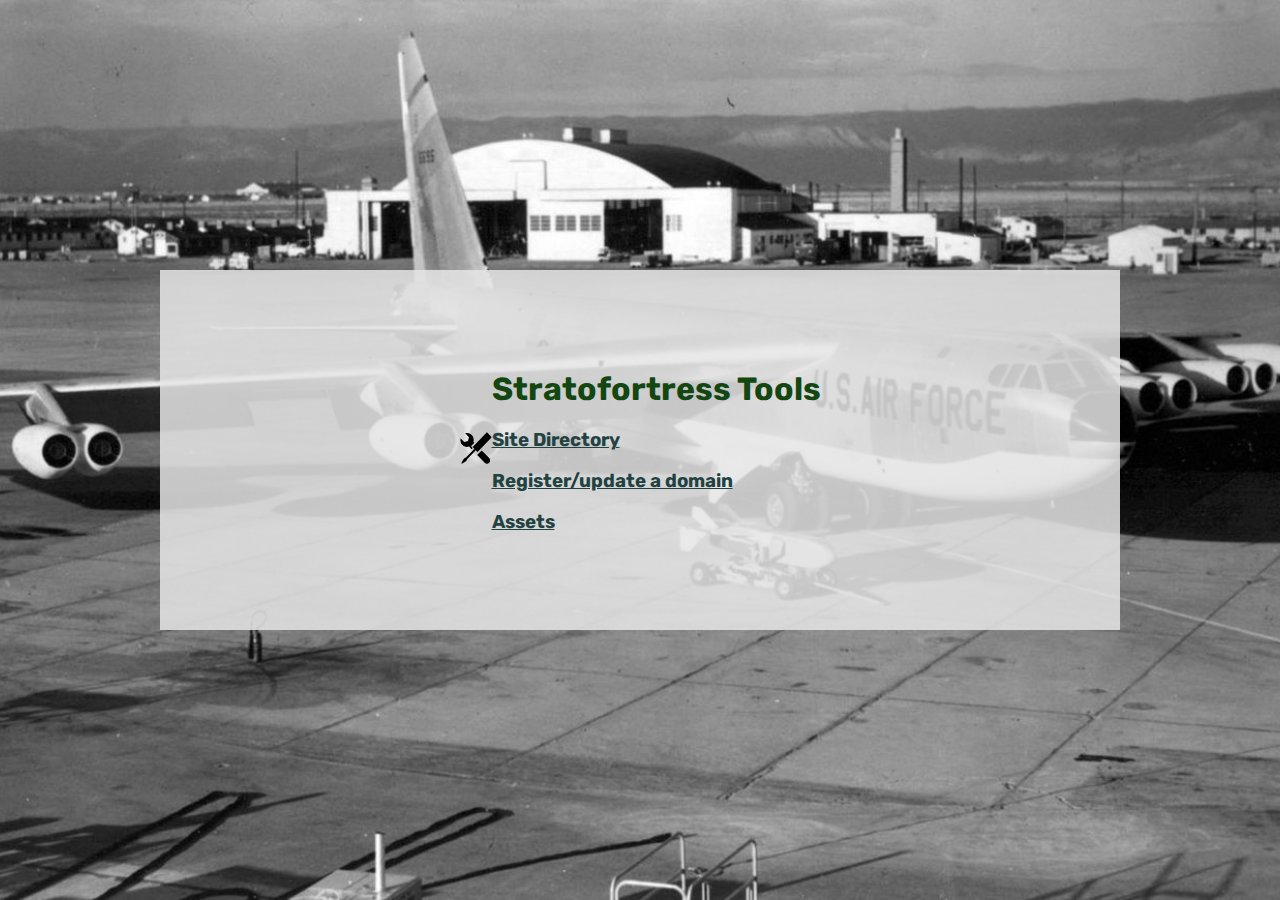
<file: index.html>
<!DOCTYPE html>
<html lang="en-us">
<head>
    <meta name="viewport" content="width=device-width, initial-scale=1.0">
    <link rel="stylesheet" type="text/css" href="index.css" />
    <title>Stratofortress Tools</title>
</head>
<body>
<svg xmlns="http://www.w3.org/2000/svg" style="width:0;height:0;visibility:hidden;"><symbol viewBox="0 0 16 16" id="alert"><path fill-rule="evenodd" d="M8.865 1.52c-.18-.31-.51-.5-.87-.5s-.69.19-.87.5L.275 13.5c-.18.31-.18.69 0 1 .19.31.52.5.87.5h13.7c.36 0 .69-.19.86-.5.17-.31.18-.69.01-1L8.865 1.52zM8.995 13h-2v-2h2v2zm0-3h-2V6h2v4z"></path></symbol><symbol viewBox="0 0 10 16" id="arrow-down"><path fill-rule="evenodd" d="M7 7V3H3v4H0l5 6 5-6z"></path></symbol><symbol viewBox="0 0 10 16" id="arrow-left"><path fill-rule="evenodd" d="M6 3L0 8l6 5v-3h4V6H6z"></path></symbol><symbol viewBox="0 0 10 16" id="arrow-right"><path fill-rule="evenodd" d="M10 8L4 3v3H0v4h4v3z"></path></symbol><symbol viewBox="0 0 6 16" id="arrow-small-down"><path fill-rule="evenodd" d="M4 7V5H2v2H0l3 4 3-4z"></path></symbol><symbol viewBox="0 0 6 16" id="arrow-small-left"><path fill-rule="evenodd" d="M4 7V5L0 8l4 3V9h2V7z"></path></symbol><symbol viewBox="0 0 6 16" id="arrow-small-right"><path fill-rule="evenodd" d="M6 8L2 5v2H0v2h2v2z"></path></symbol><symbol viewBox="0 0 6 16" id="arrow-small-up"><path fill-rule="evenodd" d="M3 5L0 9h2v2h2V9h2z"></path></symbol><symbol viewBox="0 0 10 16" id="arrow-up"><path fill-rule="evenodd" d="M5 3L0 9h3v4h4V9h3z"></path></symbol><symbol viewBox="0 0 16 16" id="beaker"><path fill-rule="evenodd" d="M14.38 14.59L11 7V3h1V2H3v1h1v4L.63 14.59A1 1 0 0 0 1.54 16h11.94c.72 0 1.2-.75.91-1.41h-.01zM3.75 10L5 7V3h5v4l1.25 3h-7.5zM8 8h1v1H8V8zM7 7H6V6h1v1zm0-3h1v1H7V4zm0-3H6V0h1v1z"></path></symbol><symbol viewBox="0 0 14 16" id="bell"><path fill-rule="evenodd" d="M14 12v1H0v-1l.73-.58c.77-.77.81-2.55 1.19-4.42C2.69 3.23 6 2 6 2c0-.55.45-1 1-1s1 .45 1 1c0 0 3.39 1.23 4.16 5 .38 1.88.42 3.66 1.19 4.42l.66.58H14zm-7 4c1.11 0 2-.89 2-2H5c0 1.11.89 2 2 2z"></path></symbol><symbol viewBox="0 0 10 16" id="bold"><path fill-rule="evenodd" d="M1 2h3.83c2.48 0 4.3.75 4.3 2.95 0 1.14-.63 2.23-1.67 2.61v.06c1.33.3 2.3 1.23 2.3 2.86 0 2.39-1.97 3.52-4.61 3.52H1V2zm3.66 4.95c1.67 0 2.38-.66 2.38-1.69 0-1.17-.78-1.61-2.34-1.61H3.13v3.3h1.53zm.27 5.39c1.77 0 2.75-.64 2.75-1.98 0-1.27-.95-1.81-2.75-1.81h-1.8v3.8h1.8v-.01z"></path></symbol><symbol viewBox="0 0 16 16" id="book"><path fill-rule="evenodd" d="M3 5h4v1H3V5zm0 3h4V7H3v1zm0 2h4V9H3v1zm11-5h-4v1h4V5zm0 2h-4v1h4V7zm0 2h-4v1h4V9zm2-6v9c0 .55-.45 1-1 1H9.5l-1 1-1-1H2c-.55 0-1-.45-1-1V3c0-.55.45-1 1-1h5.5l1 1 1-1H15c.55 0 1 .45 1 1zm-8 .5L7.5 3H2v9h6V3.5zm7-.5H9.5l-.5.5V12h6V3z"></path></symbol><symbol viewBox="0 0 10 16" id="bookmark"><path fill-rule="evenodd" d="M9 0H1C.27 0 0 .27 0 1v15l5-3.09L10 16V1c0-.73-.27-1-1-1zm-.78 4.25L6.36 5.61l.72 2.16c.06.22-.02.28-.2.17L5 6.6 3.12 7.94c-.19.11-.25.05-.2-.17l.72-2.16-1.86-1.36c-.17-.16-.14-.23.09-.23l2.3-.03.7-2.16h.25l.7 2.16 2.3.03c.23 0 .27.08.09.23h.01z"></path></symbol><symbol viewBox="0 0 14 16" id="briefcase"><path fill-rule="evenodd" d="M9 4V3c0-.55-.45-1-1-1H6c-.55 0-1 .45-1 1v1H1c-.55 0-1 .45-1 1v8c0 .55.45 1 1 1h12c.55 0 1-.45 1-1V5c0-.55-.45-1-1-1H9zM6 3h2v1H6V3zm7 6H8v1H6V9H1V5h1v3h10V5h1v4z"></path></symbol><symbol viewBox="0 0 16 16" id="broadcast"><path fill-rule="evenodd" d="M9 9H8c.55 0 1-.45 1-1V7c0-.55-.45-1-1-1H7c-.55 0-1 .45-1 1v1c0 .55.45 1 1 1H6c-.55 0-1 .45-1 1v2h1v3c0 .55.45 1 1 1h1c.55 0 1-.45 1-1v-3h1v-2c0-.55-.45-1-1-1zM7 7h1v1H7V7zm2 4H8v4H7v-4H6v-1h3v1zm2.09-3.5c0-1.98-1.61-3.59-3.59-3.59A3.593 3.593 0 0 0 4 8.31v1.98c-.61-.77-1-1.73-1-2.8 0-2.48 2.02-4.5 4.5-4.5S12 5.01 12 7.49c0 1.06-.39 2.03-1 2.8V8.31c.06-.27.09-.53.09-.81zm3.91 0c0 2.88-1.63 5.38-4 6.63v-1.05a6.553 6.553 0 0 0 3.09-5.58A6.59 6.59 0 0 0 7.5.91 6.59 6.59 0 0 0 .91 7.5c0 2.36 1.23 4.42 3.09 5.58v1.05A7.497 7.497 0 0 1 7.5 0C11.64 0 15 3.36 15 7.5z"></path></symbol><symbol viewBox="0 0 14 16" id="browser"><path fill-rule="evenodd" d="M5 3h1v1H5V3zM3 3h1v1H3V3zM1 3h1v1H1V3zm12 10H1V5h12v8zm0-9H7V3h6v1zm1-1c0-.55-.45-1-1-1H1c-.55 0-1 .45-1 1v10c0 .55.45 1 1 1h12c.55 0 1-.45 1-1V3z"></path></symbol><symbol viewBox="0 0 16 16" id="bug"><path fill-rule="evenodd" d="M11 10h3V9h-3V8l3.17-1.03-.34-.94L11 7V6c0-.55-.45-1-1-1V4c0-.48-.36-.88-.83-.97L10.2 2H12V1H9.8l-2 2h-.59L5.2 1H3v1h1.8l1.03 1.03C5.36 3.12 5 3.51 5 4v1c-.55 0-1 .45-1 1v1l-2.83-.97-.34.94L4 8v1H1v1h3v1L.83 12.03l.34.94L4 12v1c0 .55.45 1 1 1h1l1-1V6h1v7l1 1h1c.55 0 1-.45 1-1v-1l2.83.97.34-.94L11 11v-1zM9 5H6V4h3v1z"></path></symbol><symbol viewBox="0 0 14 16" id="calendar"><path fill-rule="evenodd" d="M13 2h-1v1.5c0 .28-.22.5-.5.5h-2c-.28 0-.5-.22-.5-.5V2H6v1.5c0 .28-.22.5-.5.5h-2c-.28 0-.5-.22-.5-.5V2H2c-.55 0-1 .45-1 1v11c0 .55.45 1 1 1h11c.55 0 1-.45 1-1V3c0-.55-.45-1-1-1zm0 12H2V5h11v9zM5 3H4V1h1v2zm6 0h-1V1h1v2zM6 7H5V6h1v1zm2 0H7V6h1v1zm2 0H9V6h1v1zm2 0h-1V6h1v1zM4 9H3V8h1v1zm2 0H5V8h1v1zm2 0H7V8h1v1zm2 0H9V8h1v1zm2 0h-1V8h1v1zm-8 2H3v-1h1v1zm2 0H5v-1h1v1zm2 0H7v-1h1v1zm2 0H9v-1h1v1zm2 0h-1v-1h1v1zm-8 2H3v-1h1v1zm2 0H5v-1h1v1zm2 0H7v-1h1v1zm2 0H9v-1h1v1z"></path></symbol><symbol viewBox="0 0 12 16" id="check"><path fill-rule="evenodd" d="M12 5l-8 8-4-4 1.5-1.5L4 10l6.5-6.5z"></path></symbol><symbol viewBox="0 0 16 16" id="checklist"><path fill-rule="evenodd" d="M16 8.5l-6 6-3-3L8.5 10l1.5 1.5L14.5 7 16 8.5zM5.7 12.2l.8.8H2c-.55 0-1-.45-1-1V3c0-.55.45-1 1-1h7c.55 0 1 .45 1 1v6.5l-.8-.8c-.39-.39-1.03-.39-1.42 0L5.7 10.8a.996.996 0 0 0 0 1.41v-.01zM4 4h5V3H4v1zm0 2h5V5H4v1zm0 2h3V7H4v1zM3 9H2v1h1V9zm0-2H2v1h1V7zm0-2H2v1h1V5zm0-2H2v1h1V3z"></path></symbol><symbol viewBox="0 0 10 16" id="chevron-down"><path fill-rule="evenodd" d="M5 11L0 6l1.5-1.5L5 8.25 8.5 4.5 10 6z"></path></symbol><symbol viewBox="0 0 8 16" id="chevron-left"><path fill-rule="evenodd" d="M5.5 3L7 4.5 3.25 8 7 11.5 5.5 13l-5-5z"></path></symbol><symbol viewBox="0 0 8 16" id="chevron-right"><path fill-rule="evenodd" d="M7.5 8l-5 5L1 11.5 4.75 8 1 4.5 2.5 3z"></path></symbol><symbol viewBox="0 0 10 16" id="chevron-up"><path fill-rule="evenodd" d="M10 10l-1.5 1.5L5 7.75 1.5 11.5 0 10l5-5z"></path></symbol><symbol viewBox="0 0 14 16" id="circle-slash"><path fill-rule="evenodd" d="M7 1C3.14 1 0 4.14 0 8s3.14 7 7 7 7-3.14 7-7-3.14-7-7-7zm0 1.3c1.3 0 2.5.44 3.47 1.17l-8 8A5.755 5.755 0 0 1 1.3 8c0-3.14 2.56-5.7 5.7-5.7zm0 11.41c-1.3 0-2.5-.44-3.47-1.17l8-8c.73.97 1.17 2.17 1.17 3.47 0 3.14-2.56 5.7-5.7 5.7z"></path></symbol><symbol viewBox="0 0 14 16" id="circuit-board"><path fill-rule="evenodd" d="M3 5c0-.55.45-1 1-1s1 .45 1 1-.45 1-1 1-1-.45-1-1zm8 0c0-.55-.45-1-1-1s-1 .45-1 1 .45 1 1 1 1-.45 1-1zm0 6c0-.55-.45-1-1-1s-1 .45-1 1 .45 1 1 1 1-.45 1-1zm2-10H5v2.17c.36.19.64.47.83.83h2.34c.42-.78 1.33-1.28 2.34-1.05.75.19 1.36.8 1.53 1.55.31 1.38-.72 2.59-2.05 2.59-.8 0-1.48-.44-1.83-1.09H5.83c-.42.8-1.33 1.28-2.34 1.03-.73-.17-1.34-.78-1.52-1.52C1.72 4.49 2.2 3.59 3 3.17V1H1c-.55 0-1 .45-1 1v12c0 .55.45 1 1 1l5-5h2.17c.42-.78 1.33-1.28 2.34-1.05.75.19 1.36.8 1.53 1.55.31 1.38-.72 2.59-2.05 2.59-.8 0-1.48-.44-1.83-1.09H6.99L4 15h9c.55 0 1-.45 1-1V2c0-.55-.45-1-1-1z"></path></symbol><symbol viewBox="0 0 14 16" id="clippy"><path fill-rule="evenodd" d="M2 13h4v1H2v-1zm5-6H2v1h5V7zm2 3V8l-3 3 3 3v-2h5v-2H9zM4.5 9H2v1h2.5V9zM2 12h2.5v-1H2v1zm9 1h1v2c-.02.28-.11.52-.3.7-.19.18-.42.28-.7.3H1c-.55 0-1-.45-1-1V4c0-.55.45-1 1-1h3c0-1.11.89-2 2-2 1.11 0 2 .89 2 2h3c.55 0 1 .45 1 1v5h-1V6H1v9h10v-2zM2 5h8c0-.55-.45-1-1-1H8c-.55 0-1-.45-1-1s-.45-1-1-1-1 .45-1 1-.45 1-1 1H3c-.55 0-1 .45-1 1z"></path></symbol><symbol viewBox="0 0 14 16" id="clock"><path fill-rule="evenodd" d="M8 8h3v2H7c-.55 0-1-.45-1-1V4h2v4zM7 2.3c3.14 0 5.7 2.56 5.7 5.7s-2.56 5.7-5.7 5.7A5.71 5.71 0 0 1 1.3 8c0-3.14 2.56-5.7 5.7-5.7zM7 1C3.14 1 0 4.14 0 8s3.14 7 7 7 7-3.14 7-7-3.14-7-7-7z"></path></symbol><symbol viewBox="0 0 16 16" id="cloud-download"><path fill-rule="evenodd" d="M9 12h2l-3 3-3-3h2V7h2v5zm3-8c0-.44-.91-3-4.5-3C5.08 1 3 2.92 3 5 1.02 5 0 6.52 0 8c0 1.53 1 3 3 3h3V9.7H3C1.38 9.7 1.3 8.28 1.3 8c0-.17.05-1.7 1.7-1.7h1.3V5c0-1.39 1.56-2.7 3.2-2.7 2.55 0 3.13 1.55 3.2 1.8v1.2H12c.81 0 2.7.22 2.7 2.2 0 2.09-2.25 2.2-2.7 2.2h-2V11h2c2.08 0 4-1.16 4-3.5C16 5.06 14.08 4 12 4z"></path></symbol><symbol viewBox="0 0 16 16" id="cloud-upload"><path fill-rule="evenodd" d="M7 9H5l3-3 3 3H9v5H7V9zm5-4c0-.44-.91-3-4.5-3C5.08 2 3 3.92 3 6 1.02 6 0 7.52 0 9c0 1.53 1 3 3 3h3v-1.3H3c-1.62 0-1.7-1.42-1.7-1.7 0-.17.05-1.7 1.7-1.7h1.3V6c0-1.39 1.56-2.7 3.2-2.7 2.55 0 3.13 1.55 3.2 1.8v1.2H12c.81 0 2.7.22 2.7 2.2 0 2.09-2.25 2.2-2.7 2.2h-2V12h2c2.08 0 4-1.16 4-3.5C16 6.06 14.08 5 12 5z"></path></symbol><symbol viewBox="0 0 14 16" id="code"><path fill-rule="evenodd" d="M9.5 3L8 4.5 11.5 8 8 11.5 9.5 13 14 8 9.5 3zm-5 0L0 8l4.5 5L6 11.5 2.5 8 6 4.5 4.5 3z"></path></symbol><symbol viewBox="0 0 16 16" id="comment-discussion"><path fill-rule="evenodd" d="M15 1H6c-.55 0-1 .45-1 1v2H1c-.55 0-1 .45-1 1v6c0 .55.45 1 1 1h1v3l3-3h4c.55 0 1-.45 1-1V9h1l3 3V9h1c.55 0 1-.45 1-1V2c0-.55-.45-1-1-1zM9 11H4.5L3 12.5V11H1V5h4v3c0 .55.45 1 1 1h3v2zm6-3h-2v1.5L11.5 8H6V2h9v6z"></path></symbol><symbol viewBox="0 0 16 16" id="comment"><path fill-rule="evenodd" d="M14 1H2c-.55 0-1 .45-1 1v8c0 .55.45 1 1 1h2v3.5L7.5 11H14c.55 0 1-.45 1-1V2c0-.55-.45-1-1-1zm0 9H7l-2 2v-2H2V2h12v8z"></path></symbol><symbol viewBox="0 0 16 16" id="credit-card"><path fill-rule="evenodd" d="M12 9H2V8h10v1zm4-6v9c0 .55-.45 1-1 1H1c-.55 0-1-.45-1-1V3c0-.55.45-1 1-1h14c.55 0 1 .45 1 1zm-1 3H1v6h14V6zm0-3H1v1h14V3zm-9 7H2v1h4v-1z"></path></symbol><symbol viewBox="0 0 8 16" id="dash"><path fill-rule="evenodd" d="M0 7v2h8V7z"></path></symbol><symbol viewBox="0 0 16 16" id="dashboard"><path fill-rule="evenodd" d="M9 5H8V4h1v1zm4 3h-1v1h1V8zM6 5H5v1h1V5zM5 8H4v1h1V8zm11-5.5l-.5-.5L9 7c-.06-.02-1 0-1 0-.55 0-1 .45-1 1v1c0 .55.45 1 1 1h1c.55 0 1-.45 1-1v-.92l6-5.58zm-1.59 4.09c.19.61.3 1.25.3 1.91 0 3.42-2.78 6.2-6.2 6.2-3.42 0-6.21-2.78-6.21-6.2 0-3.42 2.78-6.2 6.2-6.2 1.2 0 2.31.34 3.27.94l.94-.94A7.459 7.459 0 0 0 8.51 1C4.36 1 1 4.36 1 8.5 1 12.64 4.36 16 8.5 16c4.14 0 7.5-3.36 7.5-7.5 0-1.03-.2-2.02-.59-2.91l-1 1z"></path></symbol><symbol viewBox="0 0 12 16" id="database"><path fill-rule="evenodd" d="M6 15c-3.31 0-6-.9-6-2v-2c0-.17.09-.34.21-.5.67.86 3 1.5 5.79 1.5s5.12-.64 5.79-1.5c.13.16.21.33.21.5v2c0 1.1-2.69 2-6 2zm0-4c-3.31 0-6-.9-6-2V7c0-.11.04-.21.09-.31.03-.06.07-.13.12-.19C.88 7.36 3.21 8 6 8s5.12-.64 5.79-1.5c.05.06.09.13.12.19.05.1.09.21.09.31v2c0 1.1-2.69 2-6 2zm0-4c-3.31 0-6-.9-6-2V3c0-1.1 2.69-2 6-2s6 .9 6 2v2c0 1.1-2.69 2-6 2zm0-5c-2.21 0-4 .45-4 1s1.79 1 4 1 4-.45 4-1-1.79-1-4-1z"></path></symbol><symbol viewBox="0 0 16 16" id="desktop-download"><path fill-rule="evenodd" d="M4 6h3V0h2v6h3l-4 4-4-4zm11-4h-4v1h4v8H1V3h4V2H1c-.55 0-1 .45-1 1v9c0 .55.45 1 1 1h5.34c-.25.61-.86 1.39-2.34 2h8c-1.48-.61-2.09-1.39-2.34-2H15c.55 0 1-.45 1-1V3c0-.55-.45-1-1-1z"></path></symbol><symbol viewBox="0 0 16 16" id="device-camera-video"><path fill-rule="evenodd" d="M15.2 2.09L10 5.72V3c0-.55-.45-1-1-1H1c-.55 0-1 .45-1 1v9c0 .55.45 1 1 1h8c.55 0 1-.45 1-1V9.28l5.2 3.63c.33.23.8 0 .8-.41v-10c0-.41-.47-.64-.8-.41z"></path></symbol><symbol viewBox="0 0 16 16" id="device-camera"><path fill-rule="evenodd" d="M15 3H7c0-.55-.45-1-1-1H2c-.55 0-1 .45-1 1-.55 0-1 .45-1 1v9c0 .55.45 1 1 1h14c.55 0 1-.45 1-1V4c0-.55-.45-1-1-1zM6 5H2V4h4v1zm4.5 7C8.56 12 7 10.44 7 8.5S8.56 5 10.5 5 14 6.56 14 8.5 12.44 12 10.5 12zM13 8.5c0 1.38-1.13 2.5-2.5 2.5S8 9.87 8 8.5 9.13 6 10.5 6 13 7.13 13 8.5z"></path></symbol><symbol viewBox="0 0 16 16" id="device-desktop"><path fill-rule="evenodd" d="M15 2H1c-.55 0-1 .45-1 1v9c0 .55.45 1 1 1h5.34c-.25.61-.86 1.39-2.34 2h8c-1.48-.61-2.09-1.39-2.34-2H15c.55 0 1-.45 1-1V3c0-.55-.45-1-1-1zm0 9H1V3h14v8z"></path></symbol><symbol viewBox="0 0 10 16" id="device-mobile"><path fill-rule="evenodd" d="M9 0H1C.45 0 0 .45 0 1v14c0 .55.45 1 1 1h8c.55 0 1-.45 1-1V1c0-.55-.45-1-1-1zM5 15.3c-.72 0-1.3-.58-1.3-1.3 0-.72.58-1.3 1.3-1.3.72 0 1.3.58 1.3 1.3 0 .72-.58 1.3-1.3 1.3zM9 12H1V2h8v10z"></path></symbol><symbol viewBox="0 0 14 16" id="diff-added"><path fill-rule="evenodd" d="M13 1H1c-.55 0-1 .45-1 1v12c0 .55.45 1 1 1h12c.55 0 1-.45 1-1V2c0-.55-.45-1-1-1zm0 13H1V2h12v12zM6 9H3V7h3V4h2v3h3v2H8v3H6V9z"></path></symbol><symbol viewBox="0 0 14 16" id="diff-ignored"><path fill-rule="evenodd" d="M13 1H1c-.55 0-1 .45-1 1v12c0 .55.45 1 1 1h12c.55 0 1-.45 1-1V2c0-.55-.45-1-1-1zm0 13H1V2h12v12zm-8.5-2H3v-1.5L9.5 4H11v1.5L4.5 12z"></path></symbol><symbol viewBox="0 0 14 16" id="diff-modified"><path fill-rule="evenodd" d="M13 1H1c-.55 0-1 .45-1 1v12c0 .55.45 1 1 1h12c.55 0 1-.45 1-1V2c0-.55-.45-1-1-1zm0 13H1V2h12v12zM4 8c0-1.66 1.34-3 3-3s3 1.34 3 3-1.34 3-3 3-3-1.34-3-3z"></path></symbol><symbol viewBox="0 0 14 16" id="diff-removed"><path fill-rule="evenodd" d="M13 1H1c-.55 0-1 .45-1 1v12c0 .55.45 1 1 1h12c.55 0 1-.45 1-1V2c0-.55-.45-1-1-1zm0 13H1V2h12v12zm-2-5H3V7h8v2z"></path></symbol><symbol viewBox="0 0 14 16" id="diff-renamed"><path fill-rule="evenodd" d="M6 9H3V7h3V4l5 4-5 4V9zm8-7v12c0 .55-.45 1-1 1H1c-.55 0-1-.45-1-1V2c0-.55.45-1 1-1h12c.55 0 1 .45 1 1zm-1 0H1v12h12V2z"></path></symbol><symbol viewBox="0 0 13 16" id="diff"><path fill-rule="evenodd" d="M6 7h2v1H6v2H5V8H3V7h2V5h1v2zm-3 6h5v-1H3v1zM7.5 2L11 5.5V15c0 .55-.45 1-1 1H1c-.55 0-1-.45-1-1V3c0-.55.45-1 1-1h6.5zM10 6L7 3H1v12h9V6zM8.5 0H3v1h5l4 4v8h1V4.5L8.5 0z"></path></symbol><symbol viewBox="0 0 12 16" id="ellipses"><path fill-rule="evenodd" d="M11 5H1c-.55 0-1 .45-1 1v4c0 .55.45 1 1 1h10c.55 0 1-.45 1-1V6c0-.55-.45-1-1-1zM4 9H2V7h2v2zm3 0H5V7h2v2zm3 0H8V7h2v2z"></path></symbol><symbol viewBox="0 0 12 16" id="ellipsis"><path d="M11 5H1c-.55 0-1 .45-1 1v4c0 .55.45 1 1 1h10c.55 0 1-.45 1-1V6c0-.55-.45-1-1-1zM4 9H2V7h2v2zm3 0H5V7h2v2zm3 0H8V7h2v2z"></path></symbol><symbol viewBox="0 0 16 16" id="eye"><path fill-rule="evenodd" d="M8.06 2C3 2 0 8 0 8s3 6 8.06 6C13 14 16 8 16 8s-3-6-7.94-6zM8 12c-2.2 0-4-1.78-4-4 0-2.2 1.8-4 4-4 2.22 0 4 1.8 4 4 0 2.22-1.78 4-4 4zm2-4c0 1.11-.89 2-2 2-1.11 0-2-.89-2-2 0-1.11.89-2 2-2 1.11 0 2 .89 2 2z"></path></symbol><symbol viewBox="0 0 12 16" id="file-binary"><path fill-rule="evenodd" d="M4 12h1v1H2v-1h1v-2H2V9h2v3zm8-7.5V14c0 .55-.45 1-1 1H1c-.55 0-1-.45-1-1V2c0-.55.45-1 1-1h7.5L12 4.5zM11 5L8 2H1v12h10V5zM8 4H6v1h1v2H6v1h3V7H8V4zM2 4h3v4H2V4zm1 3h1V5H3v2zm3 2h3v4H6V9zm1 3h1v-2H7v2z"></path></symbol><symbol viewBox="0 0 12 16" id="file-code"><path fill-rule="evenodd" d="M8.5 1H1c-.55 0-1 .45-1 1v12c0 .55.45 1 1 1h10c.55 0 1-.45 1-1V4.5L8.5 1zM11 14H1V2h7l3 3v9zM5 6.98L3.5 8.5 5 10l-.5 1L2 8.5 4.5 6l.5.98zM7.5 6L10 8.5 7.5 11l-.5-.98L8.5 8.5 7 7l.5-1z"></path></symbol><symbol viewBox="0 0 14 16" id="file-directory"><path fill-rule="evenodd" d="M13 4H7V3c0-.66-.31-1-1-1H1c-.55 0-1 .45-1 1v10c0 .55.45 1 1 1h12c.55 0 1-.45 1-1V5c0-.55-.45-1-1-1zM6 4H1V3h5v1z"></path></symbol><symbol viewBox="0 0 12 16" id="file-media"><path fill-rule="evenodd" d="M6 5h2v2H6V5zm6-.5V14c0 .55-.45 1-1 1H1c-.55 0-1-.45-1-1V2c0-.55.45-1 1-1h7.5L12 4.5zM11 5L8 2H1v11l3-5 2 4 2-2 3 3V5z"></path></symbol><symbol viewBox="0 0 12 16" id="file-pdf"><path fill-rule="evenodd" d="M8.5 1H1a1 1 0 0 0-1 1v12a1 1 0 0 0 1 1h10a1 1 0 0 0 1-1V4.5L8.5 1zM1 2h4a.68.68 0 0 0-.31.2 1.08 1.08 0 0 0-.23.47 4.22 4.22 0 0 0-.09 1.47c.06.609.173 1.211.34 1.8A21.78 21.78 0 0 1 3.6 8.6c-.5 1-.8 1.66-.91 1.84a7.16 7.16 0 0 0-.69.3 4.19 4.19 0 0 0-1 .64V2zm4.42 4.8a5.65 5.65 0 0 0 1.17 2.09c.275.237.595.417.94.53-.64.09-1.23.2-1.81.33a12.22 12.22 0 0 0-1.81.59c-.587.243.22-.44.61-1.25.365-.74.67-1.51.91-2.3l-.01.01zM11 14H1.5a.74.74 0 0 1-.17 0 2.12 2.12 0 0 0 .73-.44 10.14 10.14 0 0 0 1.78-2.38c.31-.13.58-.23.81-.31l.42-.14c.45-.13.94-.23 1.44-.33s1-.16 1.48-.2a8.65 8.65 0 0 0 1.39.53c.403.11.814.188 1.23.23h.38V14H11zm0-4.86a3.74 3.74 0 0 0-.64-.28 4.22 4.22 0 0 0-.75-.11c-.411.003-.822.03-1.23.08a3 3 0 0 1-1-.64 6.07 6.07 0 0 1-1.29-2.33c.111-.661.178-1.33.2-2 .02-.25.02-.5 0-.75a1.05 1.05 0 0 0-.2-.88.82.82 0 0 0-.61-.23H8l3 3v4.14z"></path></symbol><symbol viewBox="0 0 14 16" id="file-submodule"><path fill-rule="evenodd" d="M10 7H4v7h9c.55 0 1-.45 1-1V8h-4V7zM9 9H5V8h4v1zm4-5H7V3c0-.66-.31-1-1-1H1c-.55 0-1 .45-1 1v10c0 .55.45 1 1 1h2V7c0-.55.45-1 1-1h6c.55 0 1 .45 1 1h3V5c0-.55-.45-1-1-1zM6 4H1V3h5v1z"></path></symbol><symbol viewBox="0 0 14 16" id="file-symlink-directory"><path fill-rule="evenodd" d="M13 4H7V3c0-.66-.31-1-1-1H1c-.55 0-1 .45-1 1v10c0 .55.45 1 1 1h12c.55 0 1-.45 1-1V5c0-.55-.45-1-1-1zM1 3h5v1H1V3zm6 9v-2c-.98-.02-1.84.22-2.55.7-.71.48-1.19 1.25-1.45 2.3.02-1.64.39-2.88 1.13-3.73C4.86 8.43 5.82 8 7.01 8V6l4 3-4 3H7z"></path></symbol><symbol viewBox="0 0 12 16" id="file-symlink-file"><path fill-rule="evenodd" d="M8.5 1H1c-.55 0-1 .45-1 1v12c0 .55.45 1 1 1h10c.55 0 1-.45 1-1V4.5L8.5 1zM11 14H1V2h7l3 3v9zM6 4.5l4 3-4 3v-2c-.98-.02-1.84.22-2.55.7-.71.48-1.19 1.25-1.45 2.3.02-1.64.39-2.88 1.13-3.73.73-.84 1.69-1.27 2.88-1.27v-2H6z"></path></symbol><symbol viewBox="0 0 12 16" id="file-text"><path d="M6 5H2V4h4v1zM2 8h7V7H2v1zm0 2h7V9H2v1zm0 2h7v-1H2v1zm10-7.5V14c0 .55-.45 1-1 1H1c-.55 0-1-.45-1-1V2c0-.55.45-1 1-1h7.5L12 4.5zM11 5L8 2H1v12h10V5z"></path></symbol><symbol viewBox="0 0 12 16" id="file-zip"><path fill-rule="evenodd" d="M8.5 1H1a1 1 0 0 0-1 1v12a1 1 0 0 0 1 1h10a1 1 0 0 0 1-1V4.5L8.5 1zM11 14H1V2h3v1h1V2h3l3 3v9zM5 4V3h1v1H5zM4 4h1v1H4V4zm1 2V5h1v1H5zM4 6h1v1H4V6zm1 2V7h1v1H5zM4 9.28A2 2 0 0 0 3 11v1h4v-1a2 2 0 0 0-2-2V8H4v1.28zM6 10v1H4v-1h2z"></path></symbol><symbol viewBox="0 0 12 16" id="file"><path fill-rule="evenodd" d="M6 5H2V4h4v1zM2 8h7V7H2v1zm0 2h7V9H2v1zm0 2h7v-1H2v1zm10-7.5V14c0 .55-.45 1-1 1H1c-.55 0-1-.45-1-1V2c0-.55.45-1 1-1h7.5L12 4.5zM11 5L8 2H1v12h10V5z"></path></symbol><symbol viewBox="0 0 12 16" id="flame"><path fill-rule="evenodd" d="M5.05.31c.81 2.17.41 3.38-.52 4.31C3.55 5.67 1.98 6.45.9 7.98c-1.45 2.05-1.7 6.53 3.53 7.7-2.2-1.16-2.67-4.52-.3-6.61-.61 2.03.53 3.33 1.94 2.86 1.39-.47 2.3.53 2.27 1.67-.02.78-.31 1.44-1.13 1.81 3.42-.59 4.78-3.42 4.78-5.56 0-2.84-2.53-3.22-1.25-5.61-1.52.13-2.03 1.13-1.89 2.75.09 1.08-1.02 1.8-1.86 1.33-.67-.41-.66-1.19-.06-1.78C8.18 5.31 8.68 2.45 5.05.32L5.03.3l.02.01z"></path></symbol><symbol viewBox="0 0 14 16" id="fold"><path fill-rule="evenodd" d="M7 9l3 3H8v3H6v-3H4l3-3zm3-6H8V0H6v3H4l3 3 3-3zm4 2c0-.55-.45-1-1-1h-2.5l-1 1h3l-2 2h-7l-2-2h3l-1-1H1c-.55 0-1 .45-1 1l2.5 2.5L0 10c0 .55.45 1 1 1h2.5l1-1h-3l2-2h7l2 2h-3l1 1H13c.55 0 1-.45 1-1l-2.5-2.5L14 5z"></path></symbol><symbol viewBox="0 0 14 16" id="gear"><path fill-rule="evenodd" d="M14 8.77v-1.6l-1.94-.64-.45-1.09.88-1.84-1.13-1.13-1.81.91-1.09-.45-.69-1.92h-1.6l-.63 1.94-1.11.45-1.84-.88-1.13 1.13.91 1.81-.45 1.09L0 7.23v1.59l1.94.64.45 1.09-.88 1.84 1.13 1.13 1.81-.91 1.09.45.69 1.92h1.59l.63-1.94 1.11-.45 1.84.88 1.13-1.13-.92-1.81.47-1.09L14 8.75v.02zM7 11c-1.66 0-3-1.34-3-3s1.34-3 3-3 3 1.34 3 3-1.34 3-3 3z"></path></symbol><symbol viewBox="0 0 14 16" id="gift"><path fill-rule="evenodd" d="M13 4h-1.38c.19-.33.33-.67.36-.91.06-.67-.11-1.22-.52-1.61C11.1 1.1 10.65 1 10.1 1h-.11c-.53.02-1.11.25-1.53.58-.42.33-.73.72-.97 1.2-.23-.48-.55-.88-.97-1.2-.42-.32-1-.58-1.53-.58h-.03c-.56 0-1.06.09-1.44.48-.41.39-.58.94-.52 1.61.03.23.17.58.36.91H1.98c-.55 0-1 .45-1 1v3h1v5c0 .55.45 1 1 1h9c.55 0 1-.45 1-1V8h1V5c0-.55-.45-1-1-1H13zm-4.78-.88c.17-.36.42-.67.75-.92.3-.23.72-.39 1.05-.41h.09c.45 0 .66.11.8.25s.33.39.3.95c-.05.19-.25.61-.5 1h-2.9l.41-.88v.01zM4.09 2.04c.13-.13.31-.25.91-.25.31 0 .72.17 1.03.41.33.25.58.55.75.92L7.2 4H4.3c-.25-.39-.45-.81-.5-1-.03-.56.16-.81.3-.95l-.01-.01zM7 12.99H3V8h4v5-.01zm0-6H2V5h5v2-.01zm5 6H8V8h4v5-.01zm1-6H8V5h5v2-.01z"></path></symbol><symbol viewBox="0 0 14 16" id="gist-secret"><path fill-rule="evenodd" d="M8 10.5L9 14H5l1-3.5L5.25 9h3.5L8 10.5zM10 6H4L2 7h10l-2-1zM9 2L7 3 5 2 4 5h6L9 2zm4.03 7.75L10 9l1 2-2 3h3.22c.45 0 .86-.31.97-.75l.56-2.28c.14-.53-.19-1.08-.72-1.22zM4 9l-3.03.75c-.53.14-.86.69-.72 1.22l.56 2.28c.11.44.52.75.97.75H5l-2-3 1-2z"></path></symbol><symbol viewBox="0 0 12 16" id="gist"><path fill-rule="evenodd" d="M7.5 5L10 7.5 7.5 10l-.75-.75L8.5 7.5 6.75 5.75 7.5 5zm-3 0L2 7.5 4.5 10l.75-.75L3.5 7.5l1.75-1.75L4.5 5zM0 13V2c0-.55.45-1 1-1h10c.55 0 1 .45 1 1v11c0 .55-.45 1-1 1H1c-.55 0-1-.45-1-1zm1 0h10V2H1v11z"></path></symbol><symbol viewBox="0 0 10 16" id="git-branch"><path fill-rule="evenodd" d="M10 5c0-1.11-.89-2-2-2a1.993 1.993 0 0 0-1 3.72v.3c-.02.52-.23.98-.63 1.38-.4.4-.86.61-1.38.63-.83.02-1.48.16-2 .45V4.72a1.993 1.993 0 0 0-1-3.72C.88 1 0 1.89 0 3a2 2 0 0 0 1 1.72v6.56c-.59.35-1 .99-1 1.72 0 1.11.89 2 2 2 1.11 0 2-.89 2-2 0-.53-.2-1-.53-1.36.09-.06.48-.41.59-.47.25-.11.56-.17.94-.17 1.05-.05 1.95-.45 2.75-1.25S8.95 7.77 9 6.73h-.02C9.59 6.37 10 5.73 10 5zM2 1.8c.66 0 1.2.55 1.2 1.2 0 .65-.55 1.2-1.2 1.2C1.35 4.2.8 3.65.8 3c0-.65.55-1.2 1.2-1.2zm0 12.41c-.66 0-1.2-.55-1.2-1.2 0-.65.55-1.2 1.2-1.2.65 0 1.2.55 1.2 1.2 0 .65-.55 1.2-1.2 1.2zm6-8c-.66 0-1.2-.55-1.2-1.2 0-.65.55-1.2 1.2-1.2.65 0 1.2.55 1.2 1.2 0 .65-.55 1.2-1.2 1.2z"></path></symbol><symbol viewBox="0 0 14 16" id="git-commit"><path fill-rule="evenodd" d="M10.86 7c-.45-1.72-2-3-3.86-3-1.86 0-3.41 1.28-3.86 3H0v2h3.14c.45 1.72 2 3 3.86 3 1.86 0 3.41-1.28 3.86-3H14V7h-3.14zM7 10.2c-1.22 0-2.2-.98-2.2-2.2 0-1.22.98-2.2 2.2-2.2 1.22 0 2.2.98 2.2 2.2 0 1.22-.98 2.2-2.2 2.2z"></path></symbol><symbol viewBox="0 0 14 16" id="git-compare"><path fill-rule="evenodd" d="M5 12H4c-.27-.02-.48-.11-.69-.31-.21-.2-.3-.42-.31-.69V4.72A1.993 1.993 0 0 0 2 1a1.993 1.993 0 0 0-1 3.72V11c.03.78.34 1.47.94 2.06.6.59 1.28.91 2.06.94h1v2l3-3-3-3v2zM2 1.8c.66 0 1.2.55 1.2 1.2 0 .65-.55 1.2-1.2 1.2C1.35 4.2.8 3.65.8 3c0-.65.55-1.2 1.2-1.2zm11 9.48V5c-.03-.78-.34-1.47-.94-2.06-.6-.59-1.28-.91-2.06-.94H9V0L6 3l3 3V4h1c.27.02.48.11.69.31.21.2.3.42.31.69v6.28A1.993 1.993 0 0 0 12 15a1.993 1.993 0 0 0 1-3.72zm-1 2.92c-.66 0-1.2-.55-1.2-1.2 0-.65.55-1.2 1.2-1.2.65 0 1.2.55 1.2 1.2 0 .65-.55 1.2-1.2 1.2z"></path></symbol><symbol viewBox="0 0 12 16" id="git-merge"><path fill-rule="evenodd" d="M10 7c-.73 0-1.38.41-1.73 1.02V8C7.22 7.98 6 7.64 5.14 6.98c-.75-.58-1.5-1.61-1.89-2.44A1.993 1.993 0 0 0 2 .99C.89.99 0 1.89 0 3a2 2 0 0 0 1 1.72v6.56c-.59.35-1 .99-1 1.72 0 1.11.89 2 2 2a1.993 1.993 0 0 0 1-3.72V7.67c.67.7 1.44 1.27 2.3 1.69.86.42 2.03.63 2.97.64v-.02c.36.61 1 1.02 1.73 1.02 1.11 0 2-.89 2-2 0-1.11-.89-2-2-2zm-6.8 6c0 .66-.55 1.2-1.2 1.2-.65 0-1.2-.55-1.2-1.2 0-.65.55-1.2 1.2-1.2.65 0 1.2.55 1.2 1.2zM2 4.2C1.34 4.2.8 3.65.8 3c0-.65.55-1.2 1.2-1.2.65 0 1.2.55 1.2 1.2 0 .65-.55 1.2-1.2 1.2zm8 6c-.66 0-1.2-.55-1.2-1.2 0-.65.55-1.2 1.2-1.2.65 0 1.2.55 1.2 1.2 0 .65-.55 1.2-1.2 1.2z"></path></symbol><symbol viewBox="0 0 12 16" id="git-pull-request"><path fill-rule="evenodd" d="M11 11.28V5c-.03-.78-.34-1.47-.94-2.06C9.46 2.35 8.78 2.03 8 2H7V0L4 3l3 3V4h1c.27.02.48.11.69.31.21.2.3.42.31.69v6.28A1.993 1.993 0 0 0 10 15a1.993 1.993 0 0 0 1-3.72zm-1 2.92c-.66 0-1.2-.55-1.2-1.2 0-.65.55-1.2 1.2-1.2.65 0 1.2.55 1.2 1.2 0 .65-.55 1.2-1.2 1.2zM4 3c0-1.11-.89-2-2-2a1.993 1.993 0 0 0-1 3.72v6.56A1.993 1.993 0 0 0 2 15a1.993 1.993 0 0 0 1-3.72V4.72c.59-.34 1-.98 1-1.72zm-.8 10c0 .66-.55 1.2-1.2 1.2-.65 0-1.2-.55-1.2-1.2 0-.65.55-1.2 1.2-1.2.65 0 1.2.55 1.2 1.2zM2 4.2C1.34 4.2.8 3.65.8 3c0-.65.55-1.2 1.2-1.2.65 0 1.2.55 1.2 1.2 0 .65-.55 1.2-1.2 1.2z"></path></symbol><symbol viewBox="0 0 14 16" id="globe"><path fill-rule="evenodd" d="M7 1C3.14 1 0 4.14 0 8s3.14 7 7 7c.48 0 .94-.05 1.38-.14-.17-.08-.2-.73-.02-1.09.19-.41.81-1.45.2-1.8-.61-.35-.44-.5-.81-.91-.37-.41-.22-.47-.25-.58-.08-.34.36-.89.39-.94.02-.06.02-.27 0-.33 0-.08-.27-.22-.34-.23-.06 0-.11.11-.2.13-.09.02-.5-.25-.59-.33-.09-.08-.14-.23-.27-.34-.13-.13-.14-.03-.33-.11s-.8-.31-1.28-.48c-.48-.19-.52-.47-.52-.66-.02-.2-.3-.47-.42-.67-.14-.2-.16-.47-.2-.41-.04.06.25.78.2.81-.05.02-.16-.2-.3-.38-.14-.19.14-.09-.3-.95s.14-1.3.17-1.75c.03-.45.38.17.19-.13-.19-.3 0-.89-.14-1.11-.13-.22-.88.25-.88.25.02-.22.69-.58 1.16-.92.47-.34.78-.06 1.16.05.39.13.41.09.28-.05-.13-.13.06-.17.36-.13.28.05.38.41.83.36.47-.03.05.09.11.22s-.06.11-.38.3c-.3.2.02.22.55.61s.38-.25.31-.55c-.07-.3.39-.06.39-.06.33.22.27.02.5.08.23.06.91.64.91.64-.83.44-.31.48-.17.59.14.11-.28.3-.28.3-.17-.17-.19.02-.3.08-.11.06-.02.22-.02.22-.56.09-.44.69-.42.83 0 .14-.38.36-.47.58-.09.2.25.64.06.66-.19.03-.34-.66-1.31-.41-.3.08-.94.41-.59 1.08.36.69.92-.19 1.11-.09.19.1-.06.53-.02.55.04.02.53.02.56.61.03.59.77.53.92.55.17 0 .7-.44.77-.45.06-.03.38-.28 1.03.09.66.36.98.31 1.2.47.22.16.08.47.28.58.2.11 1.06-.03 1.28.31.22.34-.88 2.09-1.22 2.28-.34.19-.48.64-.84.92s-.81.64-1.27.91c-.41.23-.47.66-.66.8 3.14-.7 5.48-3.5 5.48-6.84 0-3.86-3.14-7-7-7L7 1zm1.64 6.56c-.09.03-.28.22-.78-.08-.48-.3-.81-.23-.86-.28 0 0-.05-.11.17-.14.44-.05.98.41 1.11.41.13 0 .19-.13.41-.05.22.08.05.13-.05.14zM6.34 1.7c-.05-.03.03-.08.09-.14.03-.03.02-.11.05-.14.11-.11.61-.25.52.03-.11.27-.58.3-.66.25zm1.23.89c-.19-.02-.58-.05-.52-.14.3-.28-.09-.38-.34-.38-.25-.02-.34-.16-.22-.19.12-.03.61.02.7.08.08.06.52.25.55.38.02.13 0 .25-.17.25zm1.47-.05c-.14.09-.83-.41-.95-.52-.56-.48-.89-.31-1-.41-.11-.1-.08-.19.11-.34.19-.15.69.06 1 .09.3.03.66.27.66.55.02.25.33.5.19.63h-.01z"></path></symbol><symbol viewBox="0 0 8 16" id="grabber"><path fill-rule="evenodd" d="M8 4v1H0V4h8zM0 8h8V7H0v1zm0 3h8v-1H0v1z"></path></symbol><symbol viewBox="0 0 16 16" id="graph"><path fill-rule="evenodd" d="M16 14v1H0V0h1v14h15zM5 13H3V8h2v5zm4 0H7V3h2v10zm4 0h-2V6h2v7z"></path></symbol><symbol viewBox="0 0 12 16" id="heart"><path fill-rule="evenodd" d="M11.2 3c-.52-.63-1.25-.95-2.2-1-.97 0-1.69.42-2.2 1-.51.58-.78.92-.8 1-.02-.08-.28-.42-.8-1-.52-.58-1.17-1-2.2-1-.95.05-1.69.38-2.2 1-.52.61-.78 1.28-.8 2 0 .52.09 1.52.67 2.67C1.25 8.82 3.01 10.61 6 13c2.98-2.39 4.77-4.17 5.34-5.33C11.91 6.51 12 5.5 12 5c-.02-.72-.28-1.39-.8-2.02V3z"></path></symbol><symbol viewBox="0 0 14 16" id="history"><path fill-rule="evenodd" d="M8 13H6V6h5v2H8v5zM7 1C4.81 1 2.87 2.02 1.59 3.59L0 2v4h4L2.5 4.5C3.55 3.17 5.17 2.3 7 2.3c3.14 0 5.7 2.56 5.7 5.7s-2.56 5.7-5.7 5.7A5.71 5.71 0 0 1 1.3 8c0-.34.03-.67.09-1H.08C.03 7.33 0 7.66 0 8c0 3.86 3.14 7 7 7s7-3.14 7-7-3.14-7-7-7z"></path></symbol><symbol viewBox="0 0 16 16" id="home"><path fill-rule="evenodd" d="M16 9l-3-3V2h-2v2L8 1 0 9h2l1 5c0 .55.45 1 1 1h8c.55 0 1-.45 1-1l1-5h2zm-4 5H9v-4H7v4H4L2.81 7.69 8 2.5l5.19 5.19L12 14z"></path></symbol><symbol viewBox="0 0 10 16" id="horizontal-rule"><path fill-rule="evenodd" d="M1 7h2v2h1V3H3v3H1V3H0v6h1V7zm9 2V7H9v2h1zm0-3V4H9v2h1zM7 6V4h2V3H6v6h1V7h2V6H7zm-7 7h10v-2H0v2z"></path></symbol><symbol viewBox="0 0 14 16" id="hubot"><path fill-rule="evenodd" d="M3 6c-.55 0-1 .45-1 1v2c0 .55.45 1 1 1h8c.55 0 1-.45 1-1V7c0-.55-.45-1-1-1H3zm8 1.75L9.75 9h-1.5L7 7.75 5.75 9h-1.5L3 7.75V7h.75L5 8.25 6.25 7h1.5L9 8.25 10.25 7H11v.75zM5 11h4v1H5v-1zm2-9C3.14 2 0 4.91 0 8.5V13c0 .55.45 1 1 1h12c.55 0 1-.45 1-1V8.5C14 4.91 10.86 2 7 2zm6 11H1V8.5c0-3.09 2.64-5.59 6-5.59s6 2.5 6 5.59V13z"></path></symbol><symbol viewBox="0 0 14 16" id="inbox"><path fill-rule="evenodd" d="M14 9l-1.13-7.14c-.08-.48-.5-.86-1-.86H2.13c-.5 0-.92.38-1 .86L0 9v5c0 .55.45 1 1 1h12c.55 0 1-.45 1-1V9zm-3.28.55l-.44.89c-.17.34-.52.56-.91.56H4.61c-.38 0-.72-.22-.89-.55l-.44-.91c-.17-.33-.52-.55-.89-.55H1l1-7h10l1 7h-1.38c-.39 0-.73.22-.91.55l.01.01z"></path></symbol><symbol viewBox="0 0 14 16" id="info"><path fill-rule="evenodd" d="M6.3 5.69a.942.942 0 0 1-.28-.7c0-.28.09-.52.28-.7.19-.18.42-.28.7-.28.28 0 .52.09.7.28.18.19.28.42.28.7 0 .28-.09.52-.28.7a1 1 0 0 1-.7.3c-.28 0-.52-.11-.7-.3zM8 7.99c-.02-.25-.11-.48-.31-.69-.2-.19-.42-.3-.69-.31H6c-.27.02-.48.13-.69.31-.2.2-.3.44-.31.69h1v3c.02.27.11.5.31.69.2.2.42.31.69.31h1c.27 0 .48-.11.69-.31.2-.19.3-.42.31-.69H8V7.98v.01zM7 2.3c-3.14 0-5.7 2.54-5.7 5.68 0 3.14 2.56 5.7 5.7 5.7s5.7-2.55 5.7-5.7c0-3.15-2.56-5.69-5.7-5.69v.01zM7 .98c3.86 0 7 3.14 7 7s-3.14 7-7 7-7-3.12-7-7 3.14-7 7-7z"></path></symbol><symbol viewBox="0 0 16 16" id="issue-closed"><path fill-rule="evenodd" d="M7 10h2v2H7v-2zm2-6H7v5h2V4zm1.5 1.5l-1 1L12 9l4-4.5-1-1L12 7l-1.5-1.5zM8 13.7A5.71 5.71 0 0 1 2.3 8c0-3.14 2.56-5.7 5.7-5.7 1.83 0 3.45.88 4.5 2.2l.92-.92A6.947 6.947 0 0 0 8 1C4.14 1 1 4.14 1 8s3.14 7 7 7 7-3.14 7-7l-1.52 1.52c-.66 2.41-2.86 4.19-5.48 4.19v-.01z"></path></symbol><symbol viewBox="0 0 14 16" id="issue-opened"><path fill-rule="evenodd" d="M7 2.3c3.14 0 5.7 2.56 5.7 5.7s-2.56 5.7-5.7 5.7A5.71 5.71 0 0 1 1.3 8c0-3.14 2.56-5.7 5.7-5.7zM7 1C3.14 1 0 4.14 0 8s3.14 7 7 7 7-3.14 7-7-3.14-7-7-7zm1 3H6v5h2V4zm0 6H6v2h2v-2z"></path></symbol><symbol viewBox="0 0 14 16" id="issue-reopened"><path fill-rule="evenodd" d="M8 9H6V4h2v5zm-2 3h2v-2H6v2zm6.33-2H10l1.5 1.5c-1.05 1.33-2.67 2.2-4.5 2.2A5.71 5.71 0 0 1 1.3 8c0-.34.03-.67.09-1H.08C.03 7.33 0 7.66 0 8c0 3.86 3.14 7 7 7 2.19 0 4.13-1.02 5.41-2.59L14 14v-4h-1.67zM1.67 6H4L2.5 4.5C3.55 3.17 5.17 2.3 7 2.3c3.14 0 5.7 2.56 5.7 5.7 0 .34-.03.67-.09 1h1.31c.05-.33.08-.66.08-1 0-3.86-3.14-7-7-7-2.19 0-4.13 1.02-5.41 2.59L0 2v4h1.67z"></path></symbol><symbol viewBox="0 0 6 16" id="italic"><path fill-rule="evenodd" d="M2.81 5h1.98L3 14H1l1.81-9zm.36-2.7c0-.7.58-1.3 1.33-1.3.56 0 1.13.38 1.13 1.03 0 .75-.59 1.3-1.33 1.3-.58 0-1.13-.38-1.13-1.03z"></path></symbol><symbol viewBox="0 0 14 16" id="jersey"><path fill-rule="evenodd" d="M4.5 6l-.5.5v5l.5.5h2l.5-.5v-5L6.5 6h-2zM6 11H5V7h1v4zm6.27-7.25C12.05 2.37 11.96 1.12 12 0H9.02c0 .27-.13.48-.39.69-.25.2-.63.3-1.13.3-.5 0-.88-.09-1.13-.3-.23-.2-.36-.42-.36-.69H3c.05 1.13-.03 2.38-.25 3.75C2.55 5.13 1.95 5.88 1 6v9c.02.27.11.48.31.69.2.21.42.3.69.31h11c.27-.02.48-.11.69-.31.21-.2.3-.42.31-.69V6c-.95-.13-1.53-.88-1.75-2.25h.02zM13 15H2V7c.89-.5 1.48-1.25 1.72-2.25S4.03 2.5 4 1h1c-.02.78.16 1.47.52 2.06.36.58 1.02.89 2 .94.98-.02 1.64-.33 2-.94.36-.59.5-1.28.48-2.06h1c.02 1.42.13 2.55.33 3.38.2.81.69 2 1.67 2.63v8V15zM8.5 6l-.5.5v5l.5.5h2l.5-.5v-5l-.5-.5h-2zm1.5 5H9V7h1v4z"></path></symbol><symbol viewBox="0 0 14 16" id="key"><path fill-rule="evenodd" d="M12.83 2.17C12.08 1.42 11.14 1.03 10 1c-1.13.03-2.08.42-2.83 1.17S6.04 3.86 6.01 5c0 .3.03.59.09.89L0 12v1l1 1h2l1-1v-1h1v-1h1v-1h2l1.09-1.11c.3.08.59.11.91.11 1.14-.03 2.08-.42 2.83-1.17S13.97 6.14 14 5c-.03-1.14-.42-2.08-1.17-2.83zM11 5.38c-.77 0-1.38-.61-1.38-1.38 0-.77.61-1.38 1.38-1.38.77 0 1.38.61 1.38 1.38 0 .77-.61 1.38-1.38 1.38z"></path></symbol><symbol viewBox="0 0 16 16" id="keyboard"><path fill-rule="evenodd" d="M10 5H9V4h1v1zM3 6H2v1h1V6zm5-2H7v1h1V4zM4 4H2v1h2V4zm8 7h2v-1h-2v1zM8 7h1V6H8v1zm-4 3H2v1h2v-1zm8-6h-1v1h1V4zm2 0h-1v1h1V4zm-2 5h2V6h-2v3zm4-6v9c0 .55-.45 1-1 1H1c-.55 0-1-.45-1-1V3c0-.55.45-1 1-1h14c.55 0 1 .45 1 1zm-1 0H1v9h14V3zM6 7h1V6H6v1zm0-3H5v1h1V4zM4 7h1V6H4v1zm1 4h6v-1H5v1zm5-4h1V6h-1v1zM3 8H2v1h1V8zm5 0v1h1V8H8zM6 8v1h1V8H6zM5 8H4v1h1V8zm5 1h1V8h-1v1z"></path></symbol><symbol viewBox="0 0 14 16" id="law"><path fill-rule="evenodd" d="M7 4c-.83 0-1.5-.67-1.5-1.5S6.17 1 7 1s1.5.67 1.5 1.5S7.83 4 7 4zm7 6c0 1.11-.89 2-2 2h-1c-1.11 0-2-.89-2-2l2-4h-1c-.55 0-1-.45-1-1H8v8c.42 0 1 .45 1 1h1c.42 0 1 .45 1 1H3c0-.55.58-1 1-1h1c0-.55.58-1 1-1h.03L6 5H5c0 .55-.45 1-1 1H3l2 4c0 1.11-.89 2-2 2H2c-1.11 0-2-.89-2-2l2-4H1V5h3c0-.55.45-1 1-1h4c.55 0 1 .45 1 1h3v1h-1l2 4zM2.5 7L1 10h3L2.5 7zM13 10l-1.5-3-1.5 3h3z"></path></symbol><symbol viewBox="0 0 12 16" id="light-bulb"><path fill-rule="evenodd" d="M6.5 0C3.48 0 1 2.19 1 5c0 .92.55 2.25 1 3 1.34 2.25 1.78 2.78 2 4v1h5v-1c.22-1.22.66-1.75 2-4 .45-.75 1-2.08 1-3 0-2.81-2.48-5-5.5-5zm3.64 7.48c-.25.44-.47.8-.67 1.11-.86 1.41-1.25 2.06-1.45 3.23-.02.05-.02.11-.02.17H5c0-.06 0-.13-.02-.17-.2-1.17-.59-1.83-1.45-3.23-.2-.31-.42-.67-.67-1.11C2.44 6.78 2 5.65 2 5c0-2.2 2.02-4 4.5-4 1.22 0 2.36.42 3.22 1.19C10.55 2.94 11 3.94 11 5c0 .66-.44 1.78-.86 2.48zM4 14h5c-.23 1.14-1.3 2-2.5 2s-2.27-.86-2.5-2z"></path></symbol><symbol viewBox="0 0 12 16" id="link-external"><path fill-rule="evenodd" d="M11 10h1v3c0 .55-.45 1-1 1H1c-.55 0-1-.45-1-1V3c0-.55.45-1 1-1h3v1H1v10h10v-3zM6 2l2.25 2.25L5 7.5 6.5 9l3.25-3.25L12 8V2H6z"></path></symbol><symbol viewBox="0 0 16 16" id="link"><path fill-rule="evenodd" d="M4 9h1v1H4c-1.5 0-3-1.69-3-3.5S2.55 3 4 3h4c1.45 0 3 1.69 3 3.5 0 1.41-.91 2.72-2 3.25V8.59c.58-.45 1-1.27 1-2.09C10 5.22 8.98 4 8 4H4c-.98 0-2 1.22-2 2.5S3 9 4 9zm9-3h-1v1h1c1 0 2 1.22 2 2.5S13.98 12 13 12H9c-.98 0-2-1.22-2-2.5 0-.83.42-1.64 1-2.09V6.25c-1.09.53-2 1.84-2 3.25C6 11.31 7.55 13 9 13h4c1.45 0 3-1.69 3-3.5S14.5 6 13 6z"></path></symbol><symbol viewBox="0 0 12 16" id="list-ordered"><path fill-rule="evenodd" d="M12 13c0 .59 0 1-.59 1H4.59C4 14 4 13.59 4 13c0-.59 0-1 .59-1h6.81c.59 0 .59.41.59 1H12zM4.59 4h6.81c.59 0 .59-.41.59-1 0-.59 0-1-.59-1H4.59C4 2 4 2.41 4 3c0 .59 0 1 .59 1zm6.81 3H4.59C4 7 4 7.41 4 8c0 .59 0 1 .59 1h6.81c.59 0 .59-.41.59-1 0-.59 0-1-.59-1zM2 1h-.72c-.3.19-.58.25-1.03.34V2H1v2.14H.16V5H3v-.86H2V1zm.25 8.13c-.17 0-.45.03-.66.06.53-.56 1.14-1.25 1.14-1.89C2.71 6.52 2.17 6 1.37 6c-.59 0-.97.2-1.38.64l.58.58c.19-.19.38-.38.64-.38.28 0 .48.16.48.52 0 .53-.77 1.2-1.7 2.06V10h3l-.09-.88h-.66l.01.01zm-.08 3.78v-.03c.44-.19.64-.47.64-.86 0-.7-.56-1.11-1.44-1.11-.48 0-.89.19-1.28.52l.55.64c.25-.2.44-.31.69-.31.27 0 .42.13.42.36 0 .27-.2.44-.86.44v.75c.83 0 .98.17.98.47 0 .25-.23.38-.58.38-.28 0-.56-.14-.81-.38l-.48.66c.3.36.77.56 1.41.56.83 0 1.53-.41 1.53-1.16 0-.5-.31-.81-.77-.94v.01z"></path></symbol><symbol viewBox="0 0 12 16" id="list-unordered"><path fill-rule="evenodd" d="M2 13c0 .59 0 1-.59 1H.59C0 14 0 13.59 0 13c0-.59 0-1 .59-1h.81c.59 0 .59.41.59 1H2zm2.59-9h6.81c.59 0 .59-.41.59-1 0-.59 0-1-.59-1H4.59C4 2 4 2.41 4 3c0 .59 0 1 .59 1zM1.41 7H.59C0 7 0 7.41 0 8c0 .59 0 1 .59 1h.81c.59 0 .59-.41.59-1 0-.59 0-1-.59-1h.01zm0-5H.59C0 2 0 2.41 0 3c0 .59 0 1 .59 1h.81c.59 0 .59-.41.59-1 0-.59 0-1-.59-1h.01zm10 5H4.59C4 7 4 7.41 4 8c0 .59 0 1 .59 1h6.81c.59 0 .59-.41.59-1 0-.59 0-1-.59-1h.01zm0 5H4.59C4 12 4 12.41 4 13c0 .59 0 1 .59 1h6.81c.59 0 .59-.41.59-1 0-.59 0-1-.59-1h.01z"></path></symbol><symbol viewBox="0 0 12 16" id="location"><path fill-rule="evenodd" d="M6 0C2.69 0 0 2.5 0 5.5 0 10.02 6 16 6 16s6-5.98 6-10.5C12 2.5 9.31 0 6 0zm0 14.55C4.14 12.52 1 8.44 1 5.5 1 3.02 3.25 1 6 1c1.34 0 2.61.48 3.56 1.36.92.86 1.44 1.97 1.44 3.14 0 2.94-3.14 7.02-5 9.05zM8 5.5c0 1.11-.89 2-2 2-1.11 0-2-.89-2-2 0-1.11.89-2 2-2 1.11 0 2 .89 2 2z"></path></symbol><symbol viewBox="0 0 12 16" id="lock"><path fill-rule="evenodd" d="M4 13H3v-1h1v1zm8-6v7c0 .55-.45 1-1 1H1c-.55 0-1-.45-1-1V7c0-.55.45-1 1-1h1V4c0-2.2 1.8-4 4-4s4 1.8 4 4v2h1c.55 0 1 .45 1 1zM3.8 6h4.41V4c0-1.22-.98-2.2-2.2-2.2-1.22 0-2.2.98-2.2 2.2v2H3.8zM11 7H2v7h9V7zM4 8H3v1h1V8zm0 2H3v1h1v-1z"></path></symbol><symbol viewBox="0 0 25 16" id="logo-gist"><path fill-rule="evenodd" d="M4.7 8.73h2.45v4.02c-.55.27-1.64.34-2.53.34-2.56 0-3.47-2.2-3.47-5.05 0-2.85.91-5.06 3.48-5.06 1.28 0 2.06.23 3.28.73V2.66C7.27 2.33 6.25 2 4.63 2 1.13 2 0 4.69 0 8.03c0 3.34 1.11 6.03 4.63 6.03 1.64 0 2.81-.27 3.59-.64V7.73H4.7v1zm6.39 3.72V6.06h-1.05v6.28c0 1.25.58 1.72 1.72 1.72v-.89c-.48 0-.67-.16-.67-.7v-.02zm.25-8.72c0-.44-.33-.78-.78-.78s-.77.34-.77.78.33.78.77.78.78-.34.78-.78zm4.34 5.69c-1.5-.13-1.78-.48-1.78-1.17 0-.77.33-1.34 1.88-1.34 1.05 0 1.66.16 2.27.36v-.94c-.69-.3-1.52-.39-2.25-.39-2.2 0-2.92 1.2-2.92 2.31 0 1.08.47 1.88 2.73 2.08 1.55.13 1.77.63 1.77 1.34 0 .73-.44 1.42-2.06 1.42-1.11 0-1.86-.19-2.33-.36v.94c.5.2 1.58.39 2.33.39 2.38 0 3.14-1.2 3.14-2.41 0-1.28-.53-2.03-2.75-2.23h-.03zm8.58-2.47v-.86h-2.42v-2.5l-1.08.31v2.11l-1.56.44v.48h1.56v5c0 1.53 1.19 2.13 2.5 2.13.19 0 .52-.02.69-.05v-.89c-.19.03-.41.03-.61.03-.97 0-1.5-.39-1.5-1.34V6.94h2.42v.02-.01z"></path></symbol><symbol viewBox="0 0 45 16" id="logo-github"><path fill-rule="evenodd" d="M18.53 12.03h-.02c.009 0 .015.01.024.011h.006l-.01-.01zm.004.011c-.093.001-.327.05-.574.05-.78 0-1.05-.36-1.05-.83V8.13h1.59c.09 0 .16-.08.16-.19v-1.7c0-.09-.08-.17-.16-.17h-1.59V3.96c0-.08-.05-.13-.14-.13h-2.16c-.09 0-.14.05-.14.13v2.17s-1.09.27-1.16.28c-.08.02-.13.09-.13.17v1.36c0 .11.08.19.17.19h1.11v3.28c0 2.44 1.7 2.69 2.86 2.69.53 0 1.17-.17 1.27-.22.06-.02.09-.09.09-.16v-1.5a.177.177 0 0 0-.146-.18zm23.696-2.2c0-1.81-.73-2.05-1.5-1.97-.6.04-1.08.34-1.08.34v3.52s.49.34 1.22.36c1.03.03 1.36-.34 1.36-2.25zm2.43-.16c0 3.43-1.11 4.41-3.05 4.41-1.64 0-2.52-.83-2.52-.83s-.04.46-.09.52c-.03.06-.08.08-.14.08h-1.48c-.1 0-.19-.08-.19-.17l.02-11.11c0-.09.08-.17.17-.17h2.13c.09 0 .17.08.17.17v3.77s.82-.53 2.02-.53l-.01-.02c1.2 0 2.97.45 2.97 3.88zm-8.72-3.61H33.84c-.11 0-.17.08-.17.19v5.44s-.55.39-1.3.39-.97-.34-.97-1.09V6.25c0-.09-.08-.17-.17-.17h-2.14c-.09 0-.17.08-.17.17v5.11c0 2.2 1.23 2.75 2.92 2.75 1.39 0 2.52-.77 2.52-.77s.05.39.08.45c.02.05.09.09.16.09h1.34c.11 0 .17-.08.17-.17l.02-7.47c0-.09-.08-.17-.19-.17zm-23.7-.01h-2.13c-.09 0-.17.09-.17.2v7.34c0 .2.13.27.3.27h1.92c.2 0 .25-.09.25-.27V6.23c0-.09-.08-.17-.17-.17zm-1.05-3.38c-.77 0-1.38.61-1.38 1.38 0 .77.61 1.38 1.38 1.38.75 0 1.36-.61 1.36-1.38 0-.77-.61-1.38-1.36-1.38zm16.49-.25h-2.11c-.09 0-.17.08-.17.17v4.09h-3.31V2.6c0-.09-.08-.17-.17-.17h-2.13c-.09 0-.17.08-.17.17v11.11c0 .09.09.17.17.17h2.13c.09 0 .17-.08.17-.17V8.96h3.31l-.02 4.75c0 .09.08.17.17.17h2.13c.09 0 .17-.08.17-.17V2.6c0-.09-.08-.17-.17-.17zM8.81 7.35v5.74c0 .04-.01.11-.06.13 0 0-1.25.89-3.31.89-2.49 0-5.44-.78-5.44-5.92S2.58 1.99 5.1 2c2.18 0 3.06.49 3.2.58.04.05.06.09.06.14L7.94 4.5c0 .09-.09.2-.2.17-.36-.11-.9-.33-2.17-.33-1.47 0-3.05.42-3.05 3.73s1.5 3.7 2.58 3.7c.92 0 1.25-.11 1.25-.11v-2.3H4.88c-.11 0-.19-.08-.19-.17V7.35c0-.09.08-.17.19-.17h3.74c.11 0 .19.08.19.17z"></path></symbol><symbol viewBox="0 0 14 16" id="mail-read"><path fill-rule="evenodd" d="M6 5H4V4h2v1zm3 1H4v1h5V6zm5-.48V14c0 .55-.45 1-1 1H1c-.55 0-1-.45-1-1V5.52c0-.33.16-.63.42-.81L2 3.58V3c0-.55.45-1 1-1h1.2L7 0l2.8 2H11c.55 0 1 .45 1 1v.58l1.58 1.13c.27.19.42.48.42.81zM3 7.5L7 10l4-2.5V3H3v4.5zm-2 6l4.5-3-4.5-3v6zm11 .5l-5-3-5 3h10zm1-6.5l-4.5 3 4.5 3v-6z"></path></symbol><symbol viewBox="0 0 12 16" id="mail-reply"><path fill-rule="evenodd" d="M6 2.5L0 7l6 4.5v-3c1.73 0 5.14.95 6 4.38 0-4.55-3.06-7.05-6-7.38v-3z"></path></symbol><symbol viewBox="0 0 14 16" id="mail"><path fill-rule="evenodd" d="M0 4v8c0 .55.45 1 1 1h12c.55 0 1-.45 1-1V4c0-.55-.45-1-1-1H1c-.55 0-1 .45-1 1zm13 0L7 9 1 4h12zM1 5.5l4 3-4 3v-6zM2 12l3.5-3L7 10.5 8.5 9l3.5 3H2zm11-.5l-4-3 4-3v6z"></path></symbol><symbol viewBox="0 0 16 16" id="mark-github"><path fill-rule="evenodd" d="M8 0C3.58 0 0 3.58 0 8c0 3.54 2.29 6.53 5.47 7.59.4.07.55-.17.55-.38 0-.19-.01-.82-.01-1.49-2.01.37-2.53-.49-2.69-.94-.09-.23-.48-.94-.82-1.13-.28-.15-.68-.52-.01-.53.63-.01 1.08.58 1.23.82.72 1.21 1.87.87 2.33.66.07-.52.28-.87.51-1.07-1.78-.2-3.64-.89-3.64-3.95 0-.87.31-1.59.82-2.15-.08-.2-.36-1.02.08-2.12 0 0 .67-.21 2.2.82.64-.18 1.32-.27 2-.27.68 0 1.36.09 2 .27 1.53-1.04 2.2-.82 2.2-.82.44 1.1.16 1.92.08 2.12.51.56.82 1.27.82 2.15 0 3.07-1.87 3.75-3.65 3.95.29.25.54.73.54 1.48 0 1.07-.01 1.93-.01 2.2 0 .21.15.46.55.38A8.013 8.013 0 0 0 16 8c0-4.42-3.58-8-8-8z"></path></symbol><symbol viewBox="0 0 16 16" id="markdown"><path fill-rule="evenodd" d="M14.85 3H1.15C.52 3 0 3.52 0 4.15v7.69C0 12.48.52 13 1.15 13h13.69c.64 0 1.15-.52 1.15-1.15v-7.7C16 3.52 15.48 3 14.85 3zM9 11H7V8L5.5 9.92 4 8v3H2V5h2l1.5 2L7 5h2v6zm2.99.5L9.5 8H11V5h2v3h1.5l-2.51 3.5z"></path></symbol><symbol viewBox="0 0 16 16" id="megaphone"><path fill-rule="evenodd" d="M10 1c-.17 0-.36.05-.52.14C8.04 2.02 4.5 4.58 3 5c-1.38 0-3 .67-3 2.5S1.63 10 3 10c.3.08.64.23 1 .41V15h2v-3.45c1.34.86 2.69 1.83 3.48 2.31.16.09.34.14.52.14.52 0 1-.42 1-1V2c0-.58-.48-1-1-1zm0 12c-.38-.23-.89-.58-1.5-1-.16-.11-.33-.22-.5-.34V3.31c.16-.11.31-.2.47-.31.61-.41 1.16-.77 1.53-1v11zm2-6h4v1h-4V7zm0 2l4 2v1l-4-2V9zm4-6v1l-4 2V5l4-2z"></path></symbol><symbol viewBox="0 0 14 16" id="mention"><path fill-rule="evenodd" d="M6.58 15c1.25 0 2.52-.31 3.56-.94l-.42-.94c-.84.52-1.89.83-3.03.83-3.23 0-5.64-2.08-5.64-5.72 0-4.37 3.23-7.18 6.58-7.18 3.45 0 5.22 2.19 5.22 5.2 0 2.39-1.34 3.86-2.5 3.86-1.05 0-1.36-.73-1.05-2.19l.73-3.75H8.98l-.11.72c-.41-.63-.94-.83-1.56-.83-2.19 0-3.66 2.39-3.66 4.38 0 1.67.94 2.61 2.3 2.61.84 0 1.67-.53 2.3-1.25.11.94.94 1.45 1.98 1.45 1.67 0 3.77-1.67 3.77-5C14 2.61 11.59 0 7.83 0 3.66 0 0 3.33 0 8.33 0 12.71 2.92 15 6.58 15zm-.31-5c-.73 0-1.36-.52-1.36-1.67 0-1.45.94-3.22 2.41-3.22.52 0 .84.2 1.25.83l-.52 3.02c-.63.73-1.25 1.05-1.78 1.05V10z"></path></symbol><symbol viewBox="0 0 14 16" id="milestone"><path fill-rule="evenodd" d="M8 2H6V0h2v2zm4 5H2c-.55 0-1-.45-1-1V4c0-.55.45-1 1-1h10l2 2-2 2zM8 4H6v2h2V4zM6 16h2V8H6v8z"></path></symbol><symbol viewBox="0 0 16 16" id="mirror"><path fill-rule="evenodd" d="M15.5 4.7L8.5 0l-7 4.7c-.3.19-.5.45-.5.8V16l7.5-4 7.5 4V5.5c0-.34-.2-.61-.5-.8zm-.5 9.8l-6-3.25V10H8v1.25L2 14.5v-9l6-4V6h1V1.5l6 4v9zM6 7h5V5l3 3-3 3V9H6v2L3 8l3-3v2z"></path></symbol><symbol viewBox="0 0 16 16" id="mortar-board"><path fill-rule="evenodd" d="M7.83 9.19L4 8c-4-8 0 1.5 0 2.5S5.8 12 8 12s4-.5 4-1.5V8L8.17 9.19a.73.73 0 0 1-.36 0h.02zm.28-6.39a.34.34 0 0 0-.2 0L.27 5.18a.35.35 0 0 0 0 .67L2 6.4v1.77c-.3.17-.5.5-.5.86 0 .19.05.36.14.5-.08.14-.14.31-.14.5v2.58c0 .55 2 .55 2 0v-2.58c0-.19-.05-.36-.14-.5.08-.14.14-.31.14-.5 0-.38-.2-.69-.5-.86V6.72l4.89 1.53c.06.02.14.02.2 0l7.64-2.38a.35.35 0 0 0 0-.67L8.1 2.81l.01-.01zM8.02 6c-.55 0-1-.22-1-.5s.45-.5 1-.5 1 .22 1 .5-.45.5-1 .5z"></path></symbol><symbol viewBox="0 0 16 16" id="mute"><path fill-rule="evenodd" d="M8 2.81v10.38c0 .67-.81 1-1.28.53L3 10H1c-.55 0-1-.45-1-1V7c0-.55.45-1 1-1h2l3.72-3.72C7.19 1.81 8 2.14 8 2.81zm7.53 3.22l-1.06-1.06-1.97 1.97-1.97-1.97-1.06 1.06L11.44 8 9.47 9.97l1.06 1.06 1.97-1.97 1.97 1.97 1.06-1.06L13.56 8l1.97-1.97z"></path></symbol><symbol viewBox="0 0 16 16" id="no-newline"><path fill-rule="evenodd" d="M16 5v3c0 .55-.45 1-1 1h-3v2L9 8l3-3v2h2V5h2zM8 8c0 2.2-1.8 4-4 4s-4-1.8-4-4 1.8-4 4-4 4 1.8 4 4zM1.5 9.66L5.66 5.5C5.18 5.19 4.61 5 4 5 2.34 5 1 6.34 1 8c0 .61.19 1.17.5 1.66zM7 8c0-.61-.19-1.17-.5-1.66L2.34 10.5c.48.31 1.05.5 1.66.5 1.66 0 3-1.34 3-3z"></path></symbol><symbol viewBox="0 0 14 16" id="note"><path fill-rule="evenodd" d="M3 10h4V9H3v1zm0-2h6V7H3v1zm0-2h8V5H3v1zm10 6H1V3h12v9zM1 2c-.55 0-1 .45-1 1v9c0 .55.45 1 1 1h12c.55 0 1-.45 1-1V3c0-.55-.45-1-1-1H1z"></path></symbol><symbol viewBox="0 0 16 16" id="octoface"><path fill-rule="evenodd" d="M14.7 5.34c.13-.32.55-1.59-.13-3.31 0 0-1.05-.33-3.44 1.3-1-.28-2.07-.32-3.13-.32s-2.13.04-3.13.32c-2.39-1.64-3.44-1.3-3.44-1.3-.68 1.72-.26 2.99-.13 3.31C.49 6.21 0 7.33 0 8.69 0 13.84 3.33 15 7.98 15S16 13.84 16 8.69c0-1.36-.49-2.48-1.3-3.35zM8 14.02c-3.3 0-5.98-.15-5.98-3.35 0-.76.38-1.48 1.02-2.07 1.07-.98 2.9-.46 4.96-.46 2.07 0 3.88-.52 4.96.46.65.59 1.02 1.3 1.02 2.07 0 3.19-2.68 3.35-5.98 3.35zM5.49 9.01c-.66 0-1.2.8-1.2 1.78s.54 1.79 1.2 1.79c.66 0 1.2-.8 1.2-1.79s-.54-1.78-1.2-1.78zm5.02 0c-.66 0-1.2.79-1.2 1.78s.54 1.79 1.2 1.79c.66 0 1.2-.8 1.2-1.79s-.53-1.78-1.2-1.78z"></path></symbol><symbol viewBox="0 0 16 16" id="organization"><path fill-rule="evenodd" d="M16 12.999c0 .439-.45 1-1 1H7.995c-.539 0-.994-.447-.995-.999H1c-.54 0-1-.561-1-1 0-2.634 3-4 3-4s.229-.409 0-1c-.841-.621-1.058-.59-1-3 .058-2.419 1.367-3 2.5-3s2.442.58 2.5 3c.058 2.41-.159 2.379-1 3-.229.59 0 1 0 1s1.549.711 2.42 2.088C9.196 9.369 10 8.999 10 8.999s.229-.409 0-1c-.841-.62-1.058-.59-1-3 .058-2.419 1.367-3 2.5-3s2.437.581 2.495 3c.059 2.41-.158 2.38-1 3-.229.59 0 1 0 1s3.005 1.366 3.005 4"></path></symbol><symbol viewBox="0 0 16 16" id="package"><path fill-rule="evenodd" d="M1 4.27v7.47c0 .45.3.84.75.97l6.5 1.73c.16.05.34.05.5 0l6.5-1.73c.45-.13.75-.52.75-.97V4.27c0-.45-.3-.84-.75-.97l-6.5-1.74a1.4 1.4 0 0 0-.5 0L1.75 3.3c-.45.13-.75.52-.75.97zm7 9.09l-6-1.59V5l6 1.61v6.75zM2 4l2.5-.67L11 5.06l-2.5.67L2 4zm13 7.77l-6 1.59V6.61l2-.55V8.5l2-.53V5.53L15 5v6.77zm-2-7.24L6.5 2.8l2-.53L15 4l-2 .53z"></path></symbol><symbol viewBox="0 0 12 16" id="paintcan"><path fill-rule="evenodd" d="M6 0C2.69 0 0 2.69 0 6v1c0 .55.45 1 1 1v5c0 1.1 2.24 2 5 2s5-.9 5-2V8c.55 0 1-.45 1-1V6c0-3.31-2.69-6-6-6zm3 10v.5c0 .28-.22.5-.5.5s-.5-.22-.5-.5V10c0-.28-.22-.5-.5-.5s-.5.22-.5.5v2.5c0 .28-.22.5-.5.5s-.5-.22-.5-.5v-2c0-.28-.22-.5-.5-.5s-.5.22-.5.5v.5c0 .55-.45 1-1 1s-1-.45-1-1v-1c-.55 0-1-.45-1-1V7.2c.91.49 2.36.8 4 .8 1.64 0 3.09-.31 4-.8V9c0 .55-.45 1-1 1zM6 7c-1.68 0-3.12-.41-3.71-1C2.88 5.41 4.32 5 6 5c1.68 0 3.12.41 3.71 1-.59.59-2.03 1-3.71 1zm0-3c-2.76 0-5 .89-5 2 0-2.76 2.24-5 5-5s5 2.24 5 5c0-1.1-2.24-2-5-2z"></path></symbol><symbol viewBox="0 0 14 16" id="pencil"><path fill-rule="evenodd" d="M0 12v3h3l8-8-3-3-8 8zm3 2H1v-2h1v1h1v1zm10.3-9.3L12 6 9 3l1.3-1.3a.996.996 0 0 1 1.41 0l1.59 1.59c.39.39.39 1.02 0 1.41z"></path></symbol><symbol viewBox="0 0 12 16" id="person"><path fill-rule="evenodd" d="M12 14.002a.998.998 0 0 1-.998.998H1.001A1 1 0 0 1 0 13.999V13c0-2.633 4-4 4-4s.229-.409 0-1c-.841-.62-.944-1.59-1-4 .173-2.413 1.867-3 3-3s2.827.586 3 3c-.056 2.41-.159 3.38-1 4-.229.59 0 1 0 1s4 1.367 4 4v1.002z"></path></symbol><symbol viewBox="0 0 16 16" id="pin"><path fill-rule="evenodd" d="M10 1.2V2l.5 1L6 6H2.2c-.44 0-.67.53-.34.86L5 10l-4 5 5-4 3.14 3.14a.5.5 0 0 0 .86-.34V10l3-4.5 1 .5h.8c.44 0 .67-.53.34-.86L10.86.86a.5.5 0 0 0-.86.34z"></path></symbol><symbol viewBox="0 0 14 16" id="plug"><path fill-rule="evenodd" d="M14 6V5h-4V3H8v1H6c-1.03 0-1.77.81-2 2L3 7c-1.66 0-3 1.34-3 3v2h1v-2c0-1.11.89-2 2-2l1 1c.25 1.16.98 2 2 2h2v1h2v-2h4V9h-4V6h4z"></path></symbol><symbol viewBox="0 0 7 16" id="plus-small"><path fill-rule="evenodd" d="M4 7V4H3v3H0v1h3v3h1V8h3V7H4z"></path></symbol><symbol viewBox="0 0 12 16" id="plus"><path fill-rule="evenodd" d="M12 9H7v5H5V9H0V7h5V2h2v5h5z"></path></symbol><symbol viewBox="0 0 8 16" id="primitive-dot"><path fill-rule="evenodd" d="M0 8c0-2.2 1.8-4 4-4s4 1.8 4 4-1.8 4-4 4-4-1.8-4-4z"></path></symbol><symbol viewBox="0 0 8 16" id="primitive-square"><path fill-rule="evenodd" d="M8 12H0V4h8z"></path></symbol><symbol viewBox="0 0 15 16" id="project"><path fill-rule="evenodd" d="M10 12h3V2h-3v10zm-4-2h3V2H6v8zm-4 4h3V2H2v12zm-1 1h13V1H1v14zM14 0H1a1 1 0 0 0-1 1v14a1 1 0 0 0 1 1h13a1 1 0 0 0 1-1V1a1 1 0 0 0-1-1z"></path></symbol><symbol viewBox="0 0 14 16" id="pulse"><path fill-rule="evenodd" d="M11.5 8L8.8 5.4 6.6 8.5 5.5 1.6 2.38 8H0v2h3.6l.9-1.8.9 5.4L9 8.5l1.6 1.5H14V8z"></path></symbol><symbol viewBox="0 0 14 16" id="question"><path fill-rule="evenodd" d="M6 10h2v2H6v-2zm4-3.5C10 8.64 8 9 8 9H6c0-.55.45-1 1-1h.5c.28 0 .5-.22.5-.5v-1c0-.28-.22-.5-.5-.5h-1c-.28 0-.5.22-.5.5V7H4c0-1.5 1.5-3 3-3s3 1 3 2.5zM7 2.3c3.14 0 5.7 2.56 5.7 5.7s-2.56 5.7-5.7 5.7A5.71 5.71 0 0 1 1.3 8c0-3.14 2.56-5.7 5.7-5.7zM7 1C3.14 1 0 4.14 0 8s3.14 7 7 7 7-3.14 7-7-3.14-7-7-7z"></path></symbol><symbol viewBox="0 0 14 16" id="quote"><path fill-rule="evenodd" d="M6.16 3.5C3.73 5.06 2.55 6.67 2.55 9.36c.16-.05.3-.05.44-.05 1.27 0 2.5.86 2.5 2.41 0 1.61-1.03 2.61-2.5 2.61-1.9 0-2.99-1.52-2.99-4.25 0-3.8 1.75-6.53 5.02-8.42L6.16 3.5zm7 0c-2.43 1.56-3.61 3.17-3.61 5.86.16-.05.3-.05.44-.05 1.27 0 2.5.86 2.5 2.41 0 1.61-1.03 2.61-2.5 2.61-1.89 0-2.98-1.52-2.98-4.25 0-3.8 1.75-6.53 5.02-8.42l1.14 1.84h-.01z"></path></symbol><symbol viewBox="0 0 16 16" id="radio-tower"><path fill-rule="evenodd" d="M4.79 6.11c.25-.25.25-.67 0-.92-.32-.33-.48-.76-.48-1.19 0-.43.16-.86.48-1.19.25-.26.25-.67 0-.92a.613.613 0 0 0-.45-.19c-.16 0-.33.06-.45.19-.57.58-.85 1.35-.85 2.11 0 .76.29 1.53.85 2.11.25.25.66.25.9 0zM2.33.52a.651.651 0 0 0-.92 0C.48 1.48.01 2.74.01 3.99c0 1.26.47 2.52 1.4 3.48.25.26.66.26.91 0s.25-.68 0-.94c-.68-.7-1.02-1.62-1.02-2.54 0-.92.34-1.84 1.02-2.54a.66.66 0 0 0 .01-.93zm5.69 5.1A1.62 1.62 0 1 0 6.4 4c-.01.89.72 1.62 1.62 1.62zM14.59.53a.628.628 0 0 0-.91 0c-.25.26-.25.68 0 .94.68.7 1.02 1.62 1.02 2.54 0 .92-.34 1.83-1.02 2.54-.25.26-.25.68 0 .94a.651.651 0 0 0 .92 0c.93-.96 1.4-2.22 1.4-3.48A5.048 5.048 0 0 0 14.59.53zM8.02 6.92c-.41 0-.83-.1-1.2-.3l-3.15 8.37h1.49l.86-1h4l.84 1h1.49L9.21 6.62c-.38.2-.78.3-1.19.3zm-.01.48L9.02 11h-2l.99-3.6zm-1.99 5.59l1-1h2l1 1h-4zm5.19-11.1c-.25.25-.25.67 0 .92.32.33.48.76.48 1.19 0 .43-.16.86-.48 1.19-.25.26-.25.67 0 .92a.63.63 0 0 0 .9 0c.57-.58.85-1.35.85-2.11 0-.76-.28-1.53-.85-2.11a.634.634 0 0 0-.9 0z"></path></symbol><symbol viewBox="0 0 14 16" id="reply"><path fill-rule="evenodd" d="M6 3.5c3.92.44 8 3.125 8 10-2.312-5.062-4.75-6-8-6V11L.5 5.5 6 0v3.5z"></path></symbol><symbol viewBox="0 0 16 16" id="repo-clone"><path fill-rule="evenodd" d="M15 0H9v7c0 .55.45 1 1 1h1v1h1V8h3c.55 0 1-.45 1-1V1c0-.55-.45-1-1-1zm-4 7h-1V6h1v1zm4 0h-3V6h3v1zm0-2h-4V1h4v4zM4 5H3V4h1v1zm0-2H3V2h1v1zM2 1h6V0H1C.45 0 0 .45 0 1v12c0 .55.45 1 1 1h2v2l1.5-1.5L6 16v-2h5c.55 0 1-.45 1-1v-3H2V1zm9 10v2H6v-1H3v1H1v-2h10zM3 8h1v1H3V8zm1-1H3V6h1v1z"></path></symbol><symbol viewBox="0 0 12 16" id="repo-force-push"><path fill-rule="evenodd" d="M10 9H8v7H6V9H4l2.25-3H4l3-4 3 4H7.75L10 9zm1-9H1C.45 0 0 .45 0 1v12c0 .55.45 1 1 1h4v-1H1v-2h4v-1H2V1h9v9H9v1h2v2H9v1h2c.55 0 1-.45 1-1V1c0-.55-.45-1-1-1z"></path></symbol><symbol viewBox="0 0 10 16" id="repo-forked"><path fill-rule="evenodd" d="M8 1a1.993 1.993 0 0 0-1 3.72V6L5 8 3 6V4.72A1.993 1.993 0 0 0 2 1a1.993 1.993 0 0 0-1 3.72V6.5l3 3v1.78A1.993 1.993 0 0 0 5 15a1.993 1.993 0 0 0 1-3.72V9.5l3-3V4.72A1.993 1.993 0 0 0 8 1zM2 4.2C1.34 4.2.8 3.65.8 3c0-.65.55-1.2 1.2-1.2.65 0 1.2.55 1.2 1.2 0 .65-.55 1.2-1.2 1.2zm3 10c-.66 0-1.2-.55-1.2-1.2 0-.65.55-1.2 1.2-1.2.65 0 1.2.55 1.2 1.2 0 .65-.55 1.2-1.2 1.2zm3-10c-.66 0-1.2-.55-1.2-1.2 0-.65.55-1.2 1.2-1.2.65 0 1.2.55 1.2 1.2 0 .65-.55 1.2-1.2 1.2z"></path></symbol><symbol viewBox="0 0 16 16" id="repo-pull"><path fill-rule="evenodd" d="M13 8V6H7V4h6V2l3 3-3 3zM4 2H3v1h1V2zm7 5h1v6c0 .55-.45 1-1 1H6v2l-1.5-1.5L3 16v-2H1c-.55 0-1-.45-1-1V1c0-.55.45-1 1-1h10c.55 0 1 .45 1 1v2h-1V1H2v9h9V7zm0 4H1v2h2v-1h3v1h5v-2zM4 6H3v1h1V6zm0-2H3v1h1V4zM3 9h1V8H3v1z"></path></symbol><symbol viewBox="0 0 12 16" id="repo-push"><path fill-rule="evenodd" d="M4 3H3V2h1v1zM3 5h1V4H3v1zm4 0L4 9h2v7h2V9h2L7 5zm4-5H1C.45 0 0 .45 0 1v12c0 .55.45 1 1 1h4v-1H1v-2h4v-1H2V1h9.02L11 10H9v1h2v2H9v1h2c.55 0 1-.45 1-1V1c0-.55-.45-1-1-1z"></path></symbol><symbol viewBox="0 0 12 16" id="repo"><path fill-rule="evenodd" d="M4 9H3V8h1v1zm0-3H3v1h1V6zm0-2H3v1h1V4zm0-2H3v1h1V2zm8-1v12c0 .55-.45 1-1 1H6v2l-1.5-1.5L3 16v-2H1c-.55 0-1-.45-1-1V1c0-.55.45-1 1-1h10c.55 0 1 .45 1 1zm-1 10H1v2h2v-1h3v1h5v-2zm0-10H2v9h9V1z"></path></symbol><symbol viewBox="0 0 16 16" id="rocket"><path fill-rule="evenodd" d="M12.17 3.83c-.27-.27-.47-.55-.63-.88-.16-.31-.27-.66-.34-1.02-.58.33-1.16.7-1.73 1.13-.58.44-1.14.94-1.69 1.48-.7.7-1.33 1.81-1.78 2.45H3L0 10h3l2-2c-.34.77-1.02 2.98-1 3l1 1c.02.02 2.23-.64 3-1l-2 2v3l3-3v-3c.64-.45 1.75-1.09 2.45-1.78.55-.55 1.05-1.13 1.47-1.7.44-.58.81-1.16 1.14-1.72-.36-.08-.7-.19-1.03-.34a3.39 3.39 0 0 1-.86-.63M16 0s-.09.38-.3 1.06c-.2.7-.55 1.58-1.06 2.66-.7-.08-1.27-.33-1.66-.72-.39-.39-.63-.94-.7-1.64C13.36.84 14.23.48 14.92.28 15.62.08 16 0 16 0"></path></symbol><symbol viewBox="0 0 10 16" id="rss"><path fill-rule="evenodd" d="M2 13H0v-2c1.11 0 2 .89 2 2zM0 3v1a9 9 0 0 1 9 9h1C10 7.48 5.52 3 0 3zm0 4v1c2.75 0 5 2.25 5 5h1c0-3.31-2.69-6-6-6z"></path></symbol><symbol viewBox="0 0 16 16" id="ruby"><path fill-rule="evenodd" d="M13 6l-5 5V4h3l2 2zm3 0l-8 8-8-8 4-4h8l4 4zm-8 6.5L14.5 6l-3-3h-7l-3 3L8 12.5z"></path></symbol><symbol viewBox="0 0 14 16" id="screen-full"><path fill-rule="evenodd" d="M13 10h1v3c0 .547-.453 1-1 1h-3v-1h3v-3zM1 10H0v3c0 .547.453 1 1 1h3v-1H1v-3zm0-7h3V2H1c-.547 0-1 .453-1 1v3h1V3zm1 1h10v8H2V4zm2 6h6V6H4v4zm6-8v1h3v3h1V3c0-.547-.453-1-1-1h-3z"></path></symbol><symbol viewBox="0 0 14 16" id="screen-normal"><path fill-rule="evenodd" d="M2 4H0V3h2V1h1v2c0 .547-.453 1-1 1zm0 8H0v1h2v2h1v-2c0-.547-.453-1-1-1zm9-2c0 .547-.453 1-1 1H4c-.547 0-1-.453-1-1V6c0-.547.453-1 1-1h6c.547 0 1 .453 1 1v4zM9 7H5v2h4V7zm2 6v2h1v-2h2v-1h-2c-.547 0-1 .453-1 1zm1-10V1h-1v2c0 .547.453 1 1 1h2V3h-2z"></path></symbol><symbol viewBox="0 0 16 16" id="search"><path fill-rule="evenodd" d="M15.7 13.3l-3.81-3.83A5.93 5.93 0 0 0 13 6c0-3.31-2.69-6-6-6S1 2.69 1 6s2.69 6 6 6c1.3 0 2.48-.41 3.47-1.11l3.83 3.81c.19.2.45.3.7.3.25 0 .52-.09.7-.3a.996.996 0 0 0 0-1.41v.01zM7 10.7c-2.59 0-4.7-2.11-4.7-4.7 0-2.59 2.11-4.7 4.7-4.7 2.59 0 4.7 2.11 4.7 4.7 0 2.59-2.11 4.7-4.7 4.7z"></path></symbol><symbol viewBox="0 0 12 16" id="server"><path fill-rule="evenodd" d="M11 6H1c-.55 0-1 .45-1 1v2c0 .55.45 1 1 1h10c.55 0 1-.45 1-1V7c0-.55-.45-1-1-1zM2 9H1V7h1v2zm2 0H3V7h1v2zm2 0H5V7h1v2zm2 0H7V7h1v2zm3-8H1c-.55 0-1 .45-1 1v2c0 .55.45 1 1 1h10c.55 0 1-.45 1-1V2c0-.55-.45-1-1-1zM2 4H1V2h1v2zm2 0H3V2h1v2zm2 0H5V2h1v2zm2 0H7V2h1v2zm3-1h-1V2h1v1zm0 8H1c-.55 0-1 .45-1 1v2c0 .55.45 1 1 1h10c.55 0 1-.45 1-1v-2c0-.55-.45-1-1-1zm-9 3H1v-2h1v2zm2 0H3v-2h1v2zm2 0H5v-2h1v2zm2 0H7v-2h1v2z"></path></symbol><symbol viewBox="0 0 16 16" id="settings"><path fill-rule="evenodd" d="M4 7H3V2h1v5zm-1 7h1v-3H3v3zm5 0h1V8H8v6zm5 0h1v-2h-1v2zm1-12h-1v6h1V2zM9 2H8v2h1V2zM5 8H2c-.55 0-1 .45-1 1s.45 1 1 1h3c.55 0 1-.45 1-1s-.45-1-1-1zm5-3H7c-.55 0-1 .45-1 1s.45 1 1 1h3c.55 0 1-.45 1-1s-.45-1-1-1zm5 4h-3c-.55 0-1 .45-1 1s.45 1 1 1h3c.55 0 1-.45 1-1s-.45-1-1-1z"></path></symbol><symbol viewBox="0 0 14 16" id="shield"><path fill-rule="evenodd" d="M7 0L0 2v6.02C0 12.69 5.31 16 7 16c1.69 0 7-3.31 7-7.98V2L7 0zM5 11l1.14-2.8a.568.568 0 0 0-.25-.59C5.33 7.25 5 6.66 5 6c0-1.09.89-2 1.98-2C8.06 4 9 4.91 9 6c0 .66-.33 1.25-.89 1.61-.19.13-.3.36-.25.59L9 11H5z"></path></symbol><symbol viewBox="0 0 14 16" id="sign-in"><path fill-rule="evenodd" d="M7 6.75V12h4V8h1v4c0 .55-.45 1-1 1H7v3l-5.45-2.72c-.33-.17-.55-.52-.55-.91V1c0-.55.45-1 1-1h9c.55 0 1 .45 1 1v3h-1V1H3l4 2v2.25L10 3v2h4v2h-4v2L7 6.75z"></path></symbol><symbol viewBox="0 0 16 16" id="sign-out"><path fill-rule="evenodd" d="M12 9V7H8V5h4V3l4 3-4 3zm-2 3H6V3L2 1h8v3h1V1c0-.55-.45-1-1-1H1C.45 0 0 .45 0 1v11.38c0 .39.22.73.55.91L6 16.01V13h4c.55 0 1-.45 1-1V8h-1v4z"></path></symbol><symbol viewBox="0 0 16 16" id="smiley"><path fill-rule="evenodd" d="M8 0C3.58 0 0 3.58 0 8s3.58 8 8 8 8-3.58 8-8-3.58-8-8-8zm4.81 12.81a6.72 6.72 0 0 1-2.17 1.45c-.83.36-1.72.53-2.64.53-.92 0-1.81-.17-2.64-.53-.81-.34-1.55-.83-2.17-1.45a6.773 6.773 0 0 1-1.45-2.17A6.59 6.59 0 0 1 1.21 8c0-.92.17-1.81.53-2.64.34-.81.83-1.55 1.45-2.17.62-.62 1.36-1.11 2.17-1.45A6.59 6.59 0 0 1 8 1.21c.92 0 1.81.17 2.64.53.81.34 1.55.83 2.17 1.45.62.62 1.11 1.36 1.45 2.17.36.83.53 1.72.53 2.64 0 .92-.17 1.81-.53 2.64-.34.81-.83 1.55-1.45 2.17zM4 6.8v-.59c0-.66.53-1.19 1.2-1.19h.59c.66 0 1.19.53 1.19 1.19v.59c0 .67-.53 1.2-1.19 1.2H5.2C4.53 8 4 7.47 4 6.8zm5 0v-.59c0-.66.53-1.19 1.2-1.19h.59c.66 0 1.19.53 1.19 1.19v.59c0 .67-.53 1.2-1.19 1.2h-.59C9.53 8 9 7.47 9 6.8zm4 3.2c-.72 1.88-2.91 3-5 3s-4.28-1.13-5-3c-.14-.39.23-1 .66-1h8.59c.41 0 .89.61.75 1z"></path></symbol><symbol viewBox="0 0 16 16" id="squirrel"><path fill-rule="evenodd" d="M12 1C9.79 1 8 2.31 8 3.92c0 1.94.5 3.03 0 6.08 0-4.5-2.77-6.34-4-6.34.05-.5-.48-.66-.48-.66s-.22.11-.3.34c-.27-.31-.56-.27-.56-.27l-.13.58S.7 4.29.68 6.87c.2.33 1.53.6 2.47.43.89.05.67.79.47.99C2.78 9.13 2 8 1 8S0 9 1 9s1 1 3 1c-3.09 1.2 0 4 0 4H3c-1 0-1 1-1 1h6c3 0 5-1 5-3.47 0-.85-.43-1.79-1-2.53-1.11-1.46.23-2.68 1-2 .77.68 3 1 3-2 0-2.21-1.79-4-4-4zM2.5 6c-.28 0-.5-.22-.5-.5s.22-.5.5-.5.5.22.5.5-.22.5-.5.5z"></path></symbol><symbol viewBox="0 0 14 16" id="star"><path fill-rule="evenodd" d="M14 6l-4.9-.64L7 1 4.9 5.36 0 6l3.6 3.26L2.67 14 7 11.67 11.33 14l-.93-4.74z"></path></symbol><symbol viewBox="0 0 14 16" id="stop"><path fill-rule="evenodd" d="M10 1H4L0 5v6l4 4h6l4-4V5l-4-4zm3 9.5L9.5 14h-5L1 10.5v-5L4.5 2h5L13 5.5v5zM6 4h2v5H6V4zm0 6h2v2H6v-2z"></path></symbol><symbol viewBox="0 0 12 16" id="sync"><path fill-rule="evenodd" d="M10.24 7.4a4.15 4.15 0 0 1-1.2 3.6 4.346 4.346 0 0 1-5.41.54L4.8 10.4.5 9.8l.6 4.2 1.31-1.26c2.36 1.74 5.7 1.57 7.84-.54a5.876 5.876 0 0 0 1.74-4.46l-1.75-.34zM2.96 5a4.346 4.346 0 0 1 5.41-.54L7.2 5.6l4.3.6-.6-4.2-1.31 1.26c-2.36-1.74-5.7-1.57-7.85.54C.5 5.03-.06 6.65.01 8.26l1.75.35A4.17 4.17 0 0 1 2.96 5z"></path></symbol><symbol viewBox="0 0 14 16" id="tag"><path fill-rule="evenodd" d="M7.73 1.73C7.26 1.26 6.62 1 5.96 1H3.5C2.13 1 1 2.13 1 3.5v2.47c0 .66.27 1.3.73 1.77l6.06 6.06c.39.39 1.02.39 1.41 0l4.59-4.59a.996.996 0 0 0 0-1.41L7.73 1.73zM2.38 7.09c-.31-.3-.47-.7-.47-1.13V3.5c0-.88.72-1.59 1.59-1.59h2.47c.42 0 .83.16 1.13.47l6.14 6.13-4.73 4.73-6.13-6.15zM3.01 3h2v2H3V3h.01z"></path></symbol><symbol viewBox="0 0 16 16" id="tasklist"><path fill-rule="evenodd" d="M15.41 9H7.59C7 9 7 8.59 7 8c0-.59 0-1 .59-1h7.81c.59 0 .59.41.59 1 0 .59 0 1-.59 1h.01zM9.59 4C9 4 9 3.59 9 3c0-.59 0-1 .59-1h5.81c.59 0 .59.41.59 1 0 .59 0 1-.59 1H9.59zM0 3.91l1.41-1.3L3 4.2 7.09 0 8.5 1.41 3 6.91l-3-3zM7.59 12h7.81c.59 0 .59.41.59 1 0 .59 0 1-.59 1H7.59C7 14 7 13.59 7 13c0-.59 0-1 .59-1z"></path></symbol><symbol viewBox="0 0 14 16" id="telescope"><path fill-rule="evenodd" d="M8 9l3 6h-1l-2-4v5H7v-6l-2 5H4l2-5 2-1zM7 0H6v1h1V0zM5 3H4v1h1V3zM2 1H1v1h1V1zM.63 9a.52.52 0 0 0-.16.67l.55.92c.13.23.41.31.64.2l1.39-.66-1.16-2-1.27.86.01.01zm7.89-5.39l-5.8 3.95L3.95 9.7l6.33-3.03-1.77-3.06h.01zm4.22 1.28l-1.47-2.52a.51.51 0 0 0-.72-.17l-1.2.83 1.84 3.2 1.33-.64c.27-.13.36-.44.22-.7z"></path></symbol><symbol viewBox="0 0 14 16" id="terminal"><path fill-rule="evenodd" d="M7 10h4v1H7v-1zm-3 1l3-3-3-3-.75.75L5.5 8l-2.25 2.25L4 11zm10-8v10c0 .55-.45 1-1 1H1c-.55 0-1-.45-1-1V3c0-.55.45-1 1-1h12c.55 0 1 .45 1 1zm-1 0H1v10h12V3z"></path></symbol><symbol viewBox="0 0 18 16" id="text-size"><path fill-rule="evenodd" d="M13.62 9.08L12.1 3.66h-.06l-1.5 5.42h3.08zM5.7 10.13S4.68 6.52 4.53 6.02h-.08l-1.13 4.11H5.7zM17.31 14h-2.25l-.95-3.25h-4.07L9.09 14H6.84l-.69-2.33H2.87L2.17 14H0l3.3-9.59h2.5l2.17 6.34L10.86 2h2.52l3.94 12h-.01z"></path></symbol><symbol viewBox="0 0 12 16" id="three-bars"><path fill-rule="evenodd" d="M11.41 9H.59C0 9 0 8.59 0 8c0-.59 0-1 .59-1H11.4c.59 0 .59.41.59 1 0 .59 0 1-.59 1h.01zm0-4H.59C0 5 0 4.59 0 4c0-.59 0-1 .59-1H11.4c.59 0 .59.41.59 1 0 .59 0 1-.59 1h.01zM.59 11H11.4c.59 0 .59.41.59 1 0 .59 0 1-.59 1H.59C0 13 0 12.59 0 12c0-.59 0-1 .59-1z"></path></symbol><symbol viewBox="0 0 16 16" id="thumbsdown"><path fill-rule="evenodd" d="M15.98 7.83l-.97-5.95C14.84.5 13.13 0 12 0H5.69c-.2 0-.38.05-.53.14L3.72 1H2C.94 1 0 1.94 0 3v4c0 1.06.94 2.02 2 2h2c.91 0 1.39.45 2.39 1.55.91 1 .88 1.8.63 3.27-.08.5.06 1 .42 1.42.39.47.98.77 1.56.77 1.83 0 3-3.72 3-5.02l-.02-.98h2.04c1.16 0 1.95-.8 1.98-1.97 0-.06.02-.13-.02-.2v-.01zm-1.97 1.19h-1.99c-.7 0-1.03.28-1.03.97l.03 1.03c0 1.27-1.17 4-2 4-.5 0-1.08-.5-1-1 .25-1.58.34-2.78-.89-4.14C6.11 8.75 5.36 8 4 8V2l1.67-1H12c.73 0 1.95.31 2 1l.02.02 1 6c-.03.64-.38 1-1 1h-.01z"></path></symbol><symbol viewBox="0 0 16 16" id="thumbsup"><path fill-rule="evenodd" d="M14 14c-.05.69-1.27 1-2 1H5.67L4 14V8c1.36 0 2.11-.75 3.13-1.88 1.23-1.36 1.14-2.56.88-4.13-.08-.5.5-1 1-1 .83 0 2 2.73 2 4l-.02 1.03c0 .69.33.97 1.02.97h2c.63 0 .98.36 1 1l-1 6L14 14zm0-8h-2.02l.02-.98C12 3.72 10.83 0 9 0c-.58 0-1.17.3-1.56.77-.36.41-.5.91-.42 1.41.25 1.48.28 2.28-.63 3.28-1 1.09-1.48 1.55-2.39 1.55H2C.94 7 0 7.94 0 9v4c0 1.06.94 2 2 2h1.72l1.44.86c.16.09.33.14.52.14h6.33c1.13 0 2.84-.5 3-1.88l.98-5.95c.02-.08.02-.14.02-.2-.03-1.17-.84-1.97-2-1.97H14z"></path></symbol><symbol viewBox="0 0 16 16" id="tools"><path fill-rule="evenodd" d="M4.48 7.27c.26.26 1.28 1.33 1.28 1.33l.56-.58-.88-.91 1.69-1.8s-.76-.74-.43-.45c.32-1.19.03-2.51-.87-3.44C4.93.5 3.66.2 2.52.51l1.93 2-.51 1.96-1.89.52-1.93-2C-.19 4.17.1 5.48 1 6.4c.94.98 2.29 1.26 3.48.87zm6.44 1.94l-2.33 2.3 3.84 3.98c.31.33.73.49 1.14.49.41 0 .82-.16 1.14-.49.63-.65.63-1.7 0-2.35l-3.79-3.93zM16 2.53L13.55 0 6.33 7.46l.88.91-4.31 4.46-.99.53-1.39 2.27.35.37 2.2-1.44.51-1.02L7.9 9.08l.88.91L16 2.53z"></path></symbol><symbol viewBox="0 0 12 16" id="trashcan"><path fill-rule="evenodd" d="M11 2H9c0-.55-.45-1-1-1H5c-.55 0-1 .45-1 1H2c-.55 0-1 .45-1 1v1c0 .55.45 1 1 1v9c0 .55.45 1 1 1h7c.55 0 1-.45 1-1V5c.55 0 1-.45 1-1V3c0-.55-.45-1-1-1zm-1 12H3V5h1v8h1V5h1v8h1V5h1v8h1V5h1v9zm1-10H2V3h9v1z"></path></symbol><symbol viewBox="0 0 12 16" id="triangle-down"><path fill-rule="evenodd" d="M0 5l6 6 6-6z"></path></symbol><symbol viewBox="0 0 6 16" id="triangle-left"><path fill-rule="evenodd" d="M6 2L0 8l6 6z"></path></symbol><symbol viewBox="0 0 6 16" id="triangle-right"><path fill-rule="evenodd" d="M0 14l6-6-6-6z"></path></symbol><symbol viewBox="0 0 12 16" id="triangle-up"><path fill-rule="evenodd" d="M12 11L6 5l-6 6z"></path></symbol><symbol viewBox="0 0 14 16" id="unfold"><path fill-rule="evenodd" d="M11.5 7.5L14 10c0 .55-.45 1-1 1H9v-1h3.5l-2-2h-7l-2 2H5v1H1c-.55 0-1-.45-1-1l2.5-2.5L0 5c0-.55.45-1 1-1h4v1H1.5l2 2h7l2-2H9V4h4c.55 0 1 .45 1 1l-2.5 2.5zM6 6h2V3h2L7 0 4 3h2v3zm2 3H6v3H4l3 3 3-3H8V9z"></path></symbol><symbol viewBox="0 0 16 16" id="unmute"><path fill-rule="evenodd" d="M12 8.02c0 1.09-.45 2.09-1.17 2.83l-.67-.67c.55-.56.89-1.31.89-2.16 0-.85-.34-1.61-.89-2.16l.67-.67A3.99 3.99 0 0 1 12 8.02zM7.72 2.28L4 6H2c-.55 0-1 .45-1 1v2c0 .55.45 1 1 1h2l3.72 3.72c.47.47 1.28.14 1.28-.53V2.81c0-.67-.81-1-1.28-.53zm5.94.08l-.67.67a6.996 6.996 0 0 1 2.06 4.98c0 1.94-.78 3.7-2.06 4.98l.67.67A7.973 7.973 0 0 0 16 8c0-2.22-.89-4.22-2.34-5.66v.02zm-1.41 1.41l-.69.67a5.05 5.05 0 0 1 1.48 3.58c0 1.39-.56 2.66-1.48 3.56l.69.67A5.971 5.971 0 0 0 14 8.02c0-1.65-.67-3.16-1.75-4.25z"></path></symbol><symbol viewBox="0 0 16 16" id="unverified"><path fill-rule="evenodd" d="M15.67 7.06l-1.08-1.34c-.17-.22-.28-.48-.31-.77l-.19-1.7a1.51 1.51 0 0 0-1.33-1.33l-1.7-.19c-.3-.03-.56-.16-.78-.33L8.94.32c-.55-.44-1.33-.44-1.88 0L5.72 1.4c-.22.17-.48.28-.77.31l-1.7.19c-.7.08-1.25.63-1.33 1.33l-.19 1.7c-.03.3-.16.56-.33.78L.32 7.05c-.44.55-.44 1.33 0 1.88l1.08 1.34c.17.22.28.48.31.77l.19 1.7c.08.7.63 1.25 1.33 1.33l1.7.19c.3.03.56.16.78.33l1.34 1.08c.55.44 1.33.44 1.88 0l1.34-1.08c.22-.17.48-.28.77-.31l1.7-.19c.7-.08 1.25-.63 1.33-1.33l.19-1.7c.03-.3.16-.56.33-.78l1.08-1.34c.44-.55.44-1.33 0-1.88zM9 11.5c0 .28-.22.5-.5.5h-1c-.27 0-.5-.22-.5-.5v-1c0-.28.23-.5.5-.5h1c.28 0 .5.22.5.5v1zm1.56-4.89c-.06.17-.17.33-.3.47-.13.16-.14.19-.33.38-.16.17-.31.3-.52.45-.11.09-.2.19-.28.27-.08.08-.14.17-.19.27-.05.1-.08.19-.11.3-.03.11-.03.13-.03.25H7.13c0-.22 0-.31.03-.48.03-.19.08-.36.14-.52.06-.14.14-.28.25-.42.11-.13.23-.25.41-.38.27-.19.36-.3.48-.52.12-.22.2-.38.2-.59 0-.27-.06-.45-.2-.58-.13-.13-.31-.19-.58-.19-.09 0-.19.02-.3.05-.11.03-.17.09-.25.16-.08.07-.14.11-.2.2a.41.41 0 0 0-.09.28h-2c0-.38.13-.56.27-.83.16-.27.36-.5.61-.67.25-.17.55-.3.88-.38.33-.08.7-.13 1.09-.13.44 0 .83.05 1.17.13.34.09.63.22.88.39.23.17.41.38.55.63.13.25.19.55.19.88 0 .22 0 .42-.08.59l-.02-.01z"></path></symbol><symbol viewBox="0 0 16 16" id="verified"><path fill-rule="evenodd" d="M15.67 7.06l-1.08-1.34c-.17-.22-.28-.48-.31-.77l-.19-1.7a1.51 1.51 0 0 0-1.33-1.33l-1.7-.19c-.3-.03-.56-.16-.78-.33L8.94.32c-.55-.44-1.33-.44-1.88 0L5.72 1.4c-.22.17-.48.28-.77.31l-1.7.19c-.7.08-1.25.63-1.33 1.33l-.19 1.7c-.03.3-.16.56-.33.78L.32 7.05c-.44.55-.44 1.33 0 1.88l1.08 1.34c.17.22.28.48.31.77l.19 1.7c.08.7.63 1.25 1.33 1.33l1.7.19c.3.03.56.16.78.33l1.34 1.08c.55.44 1.33.44 1.88 0l1.34-1.08c.22-.17.48-.28.77-.31l1.7-.19c.7-.08 1.25-.63 1.33-1.33l.19-1.7c.03-.3.16-.56.33-.78l1.08-1.34c.44-.55.44-1.33 0-1.88zM6.5 12L3 8.5 4.5 7l2 2 5-5L13 5.55 6.5 12z"></path></symbol><symbol viewBox="0 0 14 16" id="versions"><path fill-rule="evenodd" d="M13 3H7c-.55 0-1 .45-1 1v8c0 .55.45 1 1 1h6c.55 0 1-.45 1-1V4c0-.55-.45-1-1-1zm-1 8H8V5h4v6zM4 4h1v1H4v6h1v1H4c-.55 0-1-.45-1-1V5c0-.55.45-1 1-1zM1 5h1v1H1v4h1v1H1c-.55 0-1-.45-1-1V6c0-.55.45-1 1-1z"></path></symbol><symbol viewBox="0 0 12 16" id="watch"><path fill-rule="evenodd" d="M6 8h2v1H5V5h1v3zm6 0c0 2.22-1.2 4.16-3 5.19V15c0 .55-.45 1-1 1H4c-.55 0-1-.45-1-1v-1.81C1.2 12.16 0 10.22 0 8s1.2-4.16 3-5.19V1c0-.55.45-1 1-1h4c.55 0 1 .45 1 1v1.81c1.8 1.03 3 2.97 3 5.19zm-1 0c0-2.77-2.23-5-5-5S1 5.23 1 8s2.23 5 5 5 5-2.23 5-5z"></path></symbol><symbol viewBox="0 0 12 16" id="x"><path fill-rule="evenodd" d="M7.48 8l3.75 3.75-1.48 1.48L6 9.48l-3.75 3.75-1.48-1.48L4.52 8 .77 4.25l1.48-1.48L6 6.52l3.75-3.75 1.48 1.48z"></path></symbol><symbol viewBox="0 0 10 16" id="zap"><path fill-rule="evenodd" d="M10 7H6l3-7-9 9h4l-3 7z"></path></symbol></svg>
    <div class="block">
        <div class="emoji"><svg version="1.1" width="32" height="42" viewBox="0 0 12 16" class="octicon octicon-tools" aria-hidden="true"><use xmlns:xlink="http://www.w3.org/1999/xlink" xlink:href="#tools"></use></svg></div>
        <div class="body-container">
        <div class="body">

        
        <h1>Stratofortress Tools</h1>
        <h3><a href="http://directory.strato">Site Directory</a></h3>
        <h3><a href="https://goo.gl/forms/zjH4WKsXaj07FHqG3">Register/update a domain</a></h3>
        <h3><a href="http://assets.strato">Assets</a></h3>
        

        </div>
        </div>
    </div>
</body>
</html>
</file>
<file: index.css>
@import url('https://fonts.googleapis.com/css?family=Rubik:400,700');

body {
    background: url('plane.jpg') no-repeat center center fixed;
    background-size: cover;

    height: 100vh;

    display: flex;
    justify-content: center;
    align-items: center;

    font-family: 'Rubik';

    margin: 0;
    padding: 0;
}

.block {
    background-color: rgba(229,229,229,.85);
    width: 75vw;
    height: 40vh;
    display: flex;
    justify-content: center;
    align-items: center;
    color: #134611;
}

.checkmark {
    padding-right: 3vw;
}

h1 {
    display: block
}

p {
    display: block
}

a {
    color: #224241
}

.footer {
    position:fixed;
    left:12.5vw;
    bottom:0px;
    height:5vh;
    width:75vw;
    background:rgba(229,229,229,.85);
}
</file>
